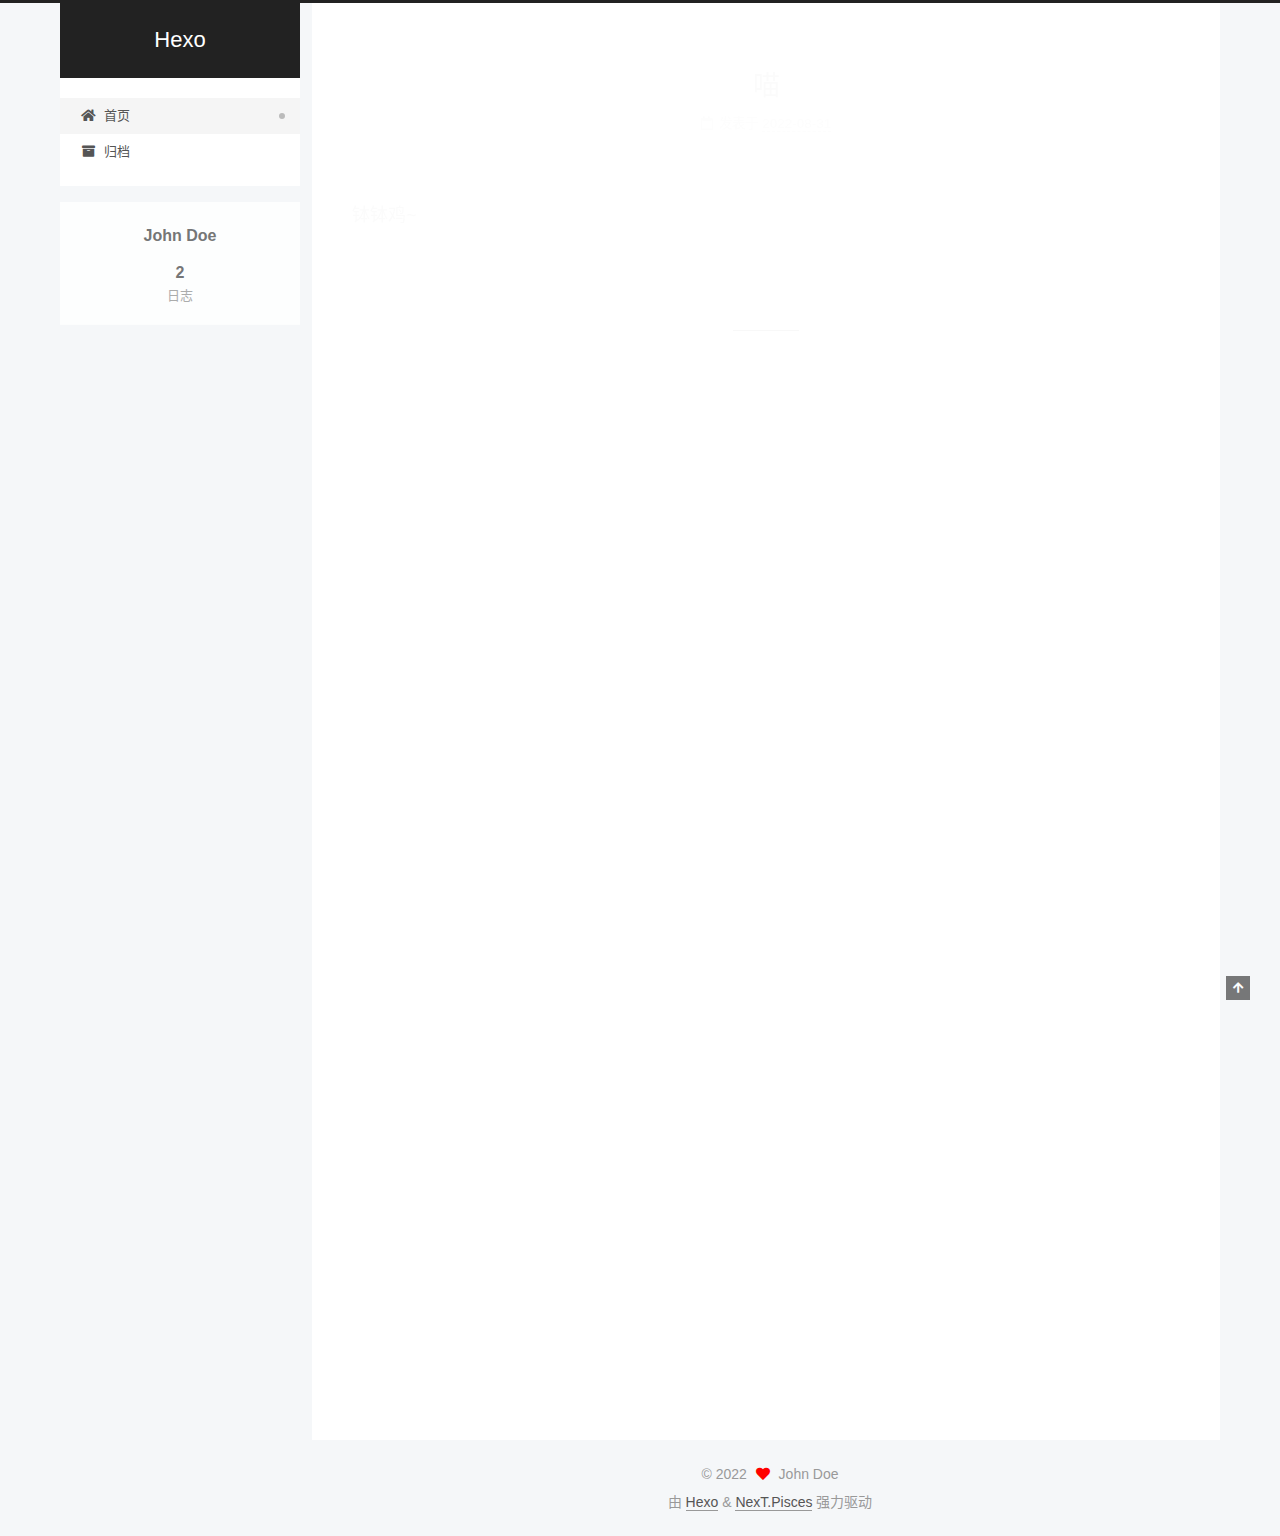
<file: index.html>
<!DOCTYPE html>
<html lang="zh-CN">
<head>
  <meta charset="UTF-8">
<meta name="viewport" content="width=device-width, initial-scale=1, maximum-scale=2">
<meta name="theme-color" content="#222">
<meta name="generator" content="Hexo 6.2.0">
  <link rel="apple-touch-icon" sizes="180x180" href="/images/apple-touch-icon-next.png">
  <link rel="icon" type="image/png" sizes="32x32" href="/images/favicon-32x32-next.png">
  <link rel="icon" type="image/png" sizes="16x16" href="/images/favicon-16x16-next.png">
  <link rel="mask-icon" href="/images/logo.svg" color="#222">

<link rel="stylesheet" href="/css/main.css">


<link rel="stylesheet" href="/lib/font-awesome/css/all.min.css">

<script id="hexo-configurations">
    var NexT = window.NexT || {};
    var CONFIG = {"hostname":"summerxuebi.github.io","root":"/","scheme":"Pisces","version":"7.8.0","exturl":false,"sidebar":{"position":"left","display":"post","padding":18,"offset":12,"onmobile":false},"copycode":{"enable":false,"show_result":false,"style":null},"back2top":{"enable":true,"sidebar":false,"scrollpercent":false},"bookmark":{"enable":false,"color":"#222","save":"auto"},"fancybox":false,"mediumzoom":false,"lazyload":false,"pangu":false,"comments":{"style":"tabs","active":null,"storage":true,"lazyload":false,"nav":null},"algolia":{"hits":{"per_page":10},"labels":{"input_placeholder":"Search for Posts","hits_empty":"We didn't find any results for the search: ${query}","hits_stats":"${hits} results found in ${time} ms"}},"localsearch":{"enable":false,"trigger":"auto","top_n_per_article":1,"unescape":false,"preload":false},"motion":{"enable":true,"async":false,"transition":{"post_block":"fadeIn","post_header":"slideDownIn","post_body":"slideDownIn","coll_header":"slideLeftIn","sidebar":"slideUpIn"}}};
  </script>

  <meta property="og:type" content="website">
<meta property="og:title" content="Hexo">
<meta property="og:url" content="https://summerxuebi.github.io/index.html">
<meta property="og:site_name" content="Hexo">
<meta property="og:locale" content="zh_CN">
<meta property="article:author" content="John Doe">
<meta name="twitter:card" content="summary">

<link rel="canonical" href="https://summerxuebi.github.io/">


<script id="page-configurations">
  // https://hexo.io/docs/variables.html
  CONFIG.page = {
    sidebar: "",
    isHome : true,
    isPost : false,
    lang   : 'zh-CN'
  };
</script>

  <title>Hexo</title>
  






  <noscript>
  <style>
  .use-motion .brand,
  .use-motion .menu-item,
  .sidebar-inner,
  .use-motion .post-block,
  .use-motion .pagination,
  .use-motion .comments,
  .use-motion .post-header,
  .use-motion .post-body,
  .use-motion .collection-header { opacity: initial; }

  .use-motion .site-title,
  .use-motion .site-subtitle {
    opacity: initial;
    top: initial;
  }

  .use-motion .logo-line-before i { left: initial; }
  .use-motion .logo-line-after i { right: initial; }
  </style>
</noscript>

</head>

<body itemscope itemtype="http://schema.org/WebPage">
  <div class="container use-motion">
    <div class="headband"></div>

    <header class="header" itemscope itemtype="http://schema.org/WPHeader">
      <div class="header-inner"><div class="site-brand-container">
  <div class="site-nav-toggle">
    <div class="toggle" aria-label="切换导航栏">
      <span class="toggle-line toggle-line-first"></span>
      <span class="toggle-line toggle-line-middle"></span>
      <span class="toggle-line toggle-line-last"></span>
    </div>
  </div>

  <div class="site-meta">

    <a href="/" class="brand" rel="start">
      <span class="logo-line-before"><i></i></span>
      <h1 class="site-title">Hexo</h1>
      <span class="logo-line-after"><i></i></span>
    </a>
  </div>

  <div class="site-nav-right">
    <div class="toggle popup-trigger">
    </div>
  </div>
</div>




<nav class="site-nav">
  <ul id="menu" class="main-menu menu">
        <li class="menu-item menu-item-home">

    <a href="/" rel="section"><i class="fa fa-home fa-fw"></i>首页</a>

  </li>
        <li class="menu-item menu-item-archives">

    <a href="/archives/" rel="section"><i class="fa fa-archive fa-fw"></i>归档</a>

  </li>
  </ul>
</nav>




</div>
    </header>

    
  <div class="back-to-top">
    <i class="fa fa-arrow-up"></i>
    <span>0%</span>
  </div>


    <main class="main">
      <div class="main-inner">
        <div class="content-wrap">
          

          <div class="content index posts-expand">
            
      
  
  
  <article itemscope itemtype="http://schema.org/Article" class="post-block" lang="zh-CN">
    <link itemprop="mainEntityOfPage" href="https://summerxuebi.github.io/2022/08/31/myFirstBlog/">

    <span hidden itemprop="author" itemscope itemtype="http://schema.org/Person">
      <meta itemprop="image" content="/images/avatar.gif">
      <meta itemprop="name" content="John Doe">
      <meta itemprop="description" content="">
    </span>

    <span hidden itemprop="publisher" itemscope itemtype="http://schema.org/Organization">
      <meta itemprop="name" content="Hexo">
    </span>
      <header class="post-header">
        <h2 class="post-title" itemprop="name headline">
          
            <a href="/2022/08/31/myFirstBlog/" class="post-title-link" itemprop="url">喵</a>
        </h2>

        <div class="post-meta">
            <span class="post-meta-item">
              <span class="post-meta-item-icon">
                <i class="far fa-calendar"></i>
              </span>
              <span class="post-meta-item-text">发表于</span>
              

              <time title="创建时间：2022-08-31 19:16:47 / 修改时间：19:17:46" itemprop="dateCreated datePublished" datetime="2022-08-31T19:16:47+08:00">2022-08-31</time>
            </span>

          

        </div>
      </header>

    
    
    
    <div class="post-body" itemprop="articleBody">

      
          <p>钵钵鸡~</p>

      
    </div>

    
    
    
      <footer class="post-footer">
        <div class="post-eof"></div>
      </footer>
  </article>
  
  
  

      
  
  
  <article itemscope itemtype="http://schema.org/Article" class="post-block" lang="zh-CN">
    <link itemprop="mainEntityOfPage" href="https://summerxuebi.github.io/2022/08/31/hello-world/">

    <span hidden itemprop="author" itemscope itemtype="http://schema.org/Person">
      <meta itemprop="image" content="/images/avatar.gif">
      <meta itemprop="name" content="John Doe">
      <meta itemprop="description" content="">
    </span>

    <span hidden itemprop="publisher" itemscope itemtype="http://schema.org/Organization">
      <meta itemprop="name" content="Hexo">
    </span>
      <header class="post-header">
        <h2 class="post-title" itemprop="name headline">
          
            <a href="/2022/08/31/hello-world/" class="post-title-link" itemprop="url">Hello World</a>
        </h2>

        <div class="post-meta">
            <span class="post-meta-item">
              <span class="post-meta-item-icon">
                <i class="far fa-calendar"></i>
              </span>
              <span class="post-meta-item-text">发表于</span>

              <time title="创建时间：2022-08-31 17:55:17" itemprop="dateCreated datePublished" datetime="2022-08-31T17:55:17+08:00">2022-08-31</time>
            </span>

          

        </div>
      </header>

    
    
    
    <div class="post-body" itemprop="articleBody">

      
          <p>Welcome to <a target="_blank" rel="noopener" href="https://hexo.io/">Hexo</a>! This is your very first post. Check <a target="_blank" rel="noopener" href="https://hexo.io/docs/">documentation</a> for more info. If you get any problems when using Hexo, you can find the answer in <a target="_blank" rel="noopener" href="https://hexo.io/docs/troubleshooting.html">troubleshooting</a> or you can ask me on <a target="_blank" rel="noopener" href="https://github.com/hexojs/hexo/issues">GitHub</a>.</p>
<h2 id="Quick-Start"><a href="#Quick-Start" class="headerlink" title="Quick Start"></a>Quick Start</h2><h3 id="Create-a-new-post"><a href="#Create-a-new-post" class="headerlink" title="Create a new post"></a>Create a new post</h3><figure class="highlight bash"><table><tr><td class="gutter"><pre><span class="line">1</span><br></pre></td><td class="code"><pre><span class="line">$ hexo new <span class="string">&quot;My New Post&quot;</span></span><br></pre></td></tr></table></figure>

<p>More info: <a target="_blank" rel="noopener" href="https://hexo.io/docs/writing.html">Writing</a></p>
<h3 id="Run-server"><a href="#Run-server" class="headerlink" title="Run server"></a>Run server</h3><figure class="highlight bash"><table><tr><td class="gutter"><pre><span class="line">1</span><br></pre></td><td class="code"><pre><span class="line">$ hexo server</span><br></pre></td></tr></table></figure>

<p>More info: <a target="_blank" rel="noopener" href="https://hexo.io/docs/server.html">Server</a></p>
<h3 id="Generate-static-files"><a href="#Generate-static-files" class="headerlink" title="Generate static files"></a>Generate static files</h3><figure class="highlight bash"><table><tr><td class="gutter"><pre><span class="line">1</span><br></pre></td><td class="code"><pre><span class="line">$ hexo generate</span><br></pre></td></tr></table></figure>

<p>More info: <a target="_blank" rel="noopener" href="https://hexo.io/docs/generating.html">Generating</a></p>
<h3 id="Deploy-to-remote-sites"><a href="#Deploy-to-remote-sites" class="headerlink" title="Deploy to remote sites"></a>Deploy to remote sites</h3><figure class="highlight bash"><table><tr><td class="gutter"><pre><span class="line">1</span><br></pre></td><td class="code"><pre><span class="line">$ hexo deploy</span><br></pre></td></tr></table></figure>

<p>More info: <a target="_blank" rel="noopener" href="https://hexo.io/docs/one-command-deployment.html">Deployment</a></p>

      
    </div>

    
    
    
      <footer class="post-footer">
        <div class="post-eof"></div>
      </footer>
  </article>
  
  
  


  



          </div>
          

<script>
  window.addEventListener('tabs:register', () => {
    let { activeClass } = CONFIG.comments;
    if (CONFIG.comments.storage) {
      activeClass = localStorage.getItem('comments_active') || activeClass;
    }
    if (activeClass) {
      let activeTab = document.querySelector(`a[href="#comment-${activeClass}"]`);
      if (activeTab) {
        activeTab.click();
      }
    }
  });
  if (CONFIG.comments.storage) {
    window.addEventListener('tabs:click', event => {
      if (!event.target.matches('.tabs-comment .tab-content .tab-pane')) return;
      let commentClass = event.target.classList[1];
      localStorage.setItem('comments_active', commentClass);
    });
  }
</script>

        </div>
          
  
  <div class="toggle sidebar-toggle">
    <span class="toggle-line toggle-line-first"></span>
    <span class="toggle-line toggle-line-middle"></span>
    <span class="toggle-line toggle-line-last"></span>
  </div>

  <aside class="sidebar">
    <div class="sidebar-inner">

      <ul class="sidebar-nav motion-element">
        <li class="sidebar-nav-toc">
          文章目录
        </li>
        <li class="sidebar-nav-overview">
          站点概览
        </li>
      </ul>

      <!--noindex-->
      <div class="post-toc-wrap sidebar-panel">
      </div>
      <!--/noindex-->

      <div class="site-overview-wrap sidebar-panel">
        <div class="site-author motion-element" itemprop="author" itemscope itemtype="http://schema.org/Person">
  <p class="site-author-name" itemprop="name">John Doe</p>
  <div class="site-description" itemprop="description"></div>
</div>
<div class="site-state-wrap motion-element">
  <nav class="site-state">
      <div class="site-state-item site-state-posts">
          <a href="/archives/">
        
          <span class="site-state-item-count">2</span>
          <span class="site-state-item-name">日志</span>
        </a>
      </div>
  </nav>
</div>



      </div>

    </div>
  </aside>
  <div id="sidebar-dimmer"></div>


      </div>
    </main>

    <footer class="footer">
      <div class="footer-inner">
        

        

<div class="copyright">
  
  &copy; 
  <span itemprop="copyrightYear">2022</span>
  <span class="with-love">
    <i class="fa fa-heart"></i>
  </span>
  <span class="author" itemprop="copyrightHolder">John Doe</span>
</div>
  <div class="powered-by">由 <a href="https://hexo.io/" class="theme-link" rel="noopener" target="_blank">Hexo</a> & <a href="https://pisces.theme-next.org/" class="theme-link" rel="noopener" target="_blank">NexT.Pisces</a> 强力驱动
  </div>

        








      </div>
    </footer>
  </div>

  
  <script src="/lib/anime.min.js"></script>
  <script src="/lib/velocity/velocity.min.js"></script>
  <script src="/lib/velocity/velocity.ui.min.js"></script>

<script src="/js/utils.js"></script>

<script src="/js/motion.js"></script>


<script src="/js/schemes/pisces.js"></script>


<script src="/js/next-boot.js"></script>




  















  

  

</body>
</html>
</file>
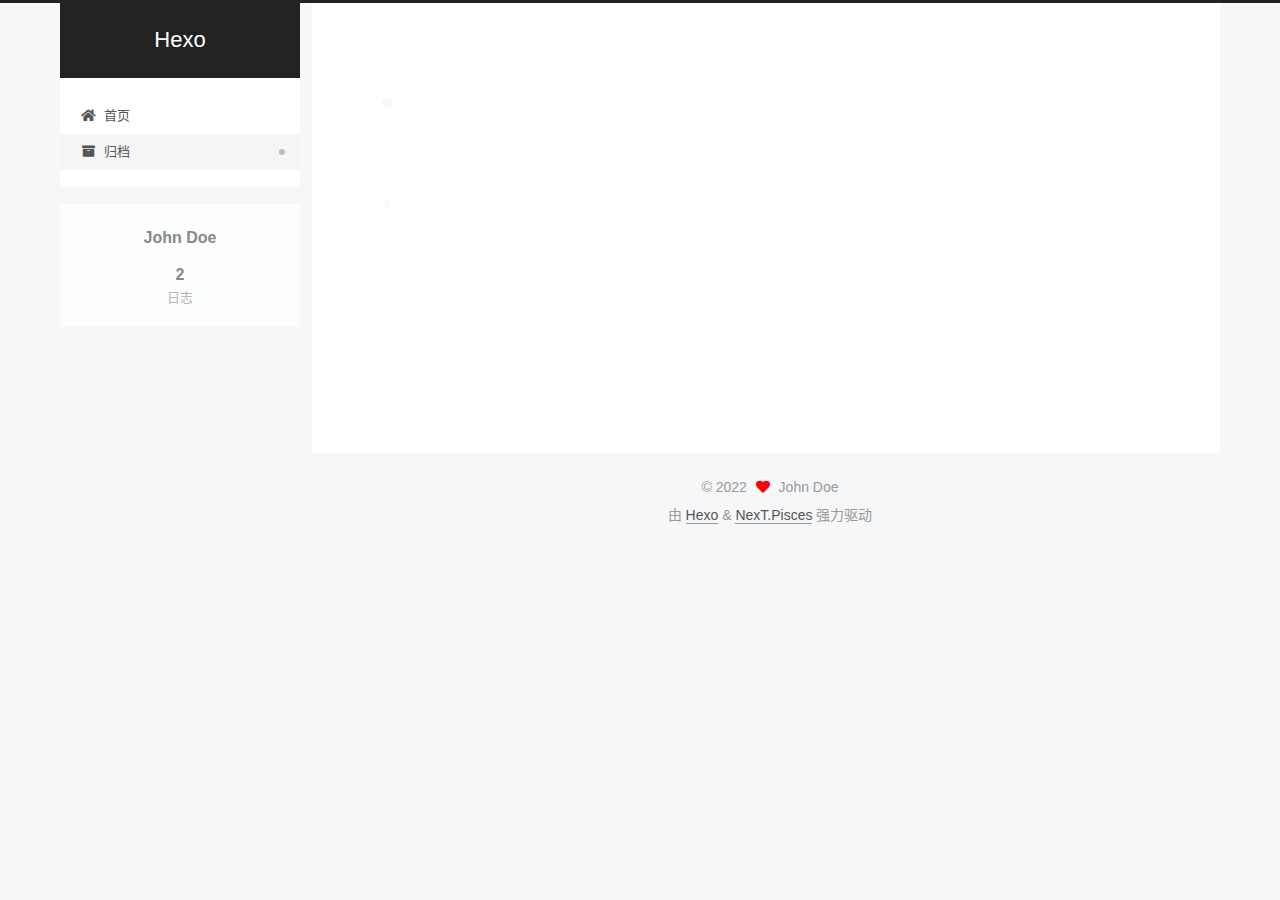
<file: archives/index.html>
<!DOCTYPE html>
<html lang="zh-CN">
<head>
  <meta charset="UTF-8">
<meta name="viewport" content="width=device-width, initial-scale=1, maximum-scale=2">
<meta name="theme-color" content="#222">
<meta name="generator" content="Hexo 6.2.0">
  <link rel="apple-touch-icon" sizes="180x180" href="/images/apple-touch-icon-next.png">
  <link rel="icon" type="image/png" sizes="32x32" href="/images/favicon-32x32-next.png">
  <link rel="icon" type="image/png" sizes="16x16" href="/images/favicon-16x16-next.png">
  <link rel="mask-icon" href="/images/logo.svg" color="#222">

<link rel="stylesheet" href="/css/main.css">


<link rel="stylesheet" href="/lib/font-awesome/css/all.min.css">

<script id="hexo-configurations">
    var NexT = window.NexT || {};
    var CONFIG = {"hostname":"summerxuebi.github.io","root":"/","scheme":"Pisces","version":"7.8.0","exturl":false,"sidebar":{"position":"left","display":"post","padding":18,"offset":12,"onmobile":false},"copycode":{"enable":false,"show_result":false,"style":null},"back2top":{"enable":true,"sidebar":false,"scrollpercent":false},"bookmark":{"enable":false,"color":"#222","save":"auto"},"fancybox":false,"mediumzoom":false,"lazyload":false,"pangu":false,"comments":{"style":"tabs","active":null,"storage":true,"lazyload":false,"nav":null},"algolia":{"hits":{"per_page":10},"labels":{"input_placeholder":"Search for Posts","hits_empty":"We didn't find any results for the search: ${query}","hits_stats":"${hits} results found in ${time} ms"}},"localsearch":{"enable":false,"trigger":"auto","top_n_per_article":1,"unescape":false,"preload":false},"motion":{"enable":true,"async":false,"transition":{"post_block":"fadeIn","post_header":"slideDownIn","post_body":"slideDownIn","coll_header":"slideLeftIn","sidebar":"slideUpIn"}}};
  </script>

  <meta property="og:type" content="website">
<meta property="og:title" content="Hexo">
<meta property="og:url" content="https://summerxuebi.github.io/archives/index.html">
<meta property="og:site_name" content="Hexo">
<meta property="og:locale" content="zh_CN">
<meta property="article:author" content="John Doe">
<meta name="twitter:card" content="summary">

<link rel="canonical" href="https://summerxuebi.github.io/archives/">


<script id="page-configurations">
  // https://hexo.io/docs/variables.html
  CONFIG.page = {
    sidebar: "",
    isHome : false,
    isPost : false,
    lang   : 'zh-CN'
  };
</script>

  <title>归档 | Hexo</title>
  






  <noscript>
  <style>
  .use-motion .brand,
  .use-motion .menu-item,
  .sidebar-inner,
  .use-motion .post-block,
  .use-motion .pagination,
  .use-motion .comments,
  .use-motion .post-header,
  .use-motion .post-body,
  .use-motion .collection-header { opacity: initial; }

  .use-motion .site-title,
  .use-motion .site-subtitle {
    opacity: initial;
    top: initial;
  }

  .use-motion .logo-line-before i { left: initial; }
  .use-motion .logo-line-after i { right: initial; }
  </style>
</noscript>

</head>

<body itemscope itemtype="http://schema.org/WebPage">
  <div class="container use-motion">
    <div class="headband"></div>

    <header class="header" itemscope itemtype="http://schema.org/WPHeader">
      <div class="header-inner"><div class="site-brand-container">
  <div class="site-nav-toggle">
    <div class="toggle" aria-label="切换导航栏">
      <span class="toggle-line toggle-line-first"></span>
      <span class="toggle-line toggle-line-middle"></span>
      <span class="toggle-line toggle-line-last"></span>
    </div>
  </div>

  <div class="site-meta">

    <a href="/" class="brand" rel="start">
      <span class="logo-line-before"><i></i></span>
      <h1 class="site-title">Hexo</h1>
      <span class="logo-line-after"><i></i></span>
    </a>
  </div>

  <div class="site-nav-right">
    <div class="toggle popup-trigger">
    </div>
  </div>
</div>




<nav class="site-nav">
  <ul id="menu" class="main-menu menu">
        <li class="menu-item menu-item-home">

    <a href="/" rel="section"><i class="fa fa-home fa-fw"></i>首页</a>

  </li>
        <li class="menu-item menu-item-archives">

    <a href="/archives/" rel="section"><i class="fa fa-archive fa-fw"></i>归档</a>

  </li>
  </ul>
</nav>




</div>
    </header>

    
  <div class="back-to-top">
    <i class="fa fa-arrow-up"></i>
    <span>0%</span>
  </div>


    <main class="main">
      <div class="main-inner">
        <div class="content-wrap">
          

          <div class="content archive">
            

  
  
  
  <div class="post-block">
    <div class="posts-collapse">
      <div class="collection-title">
        <span class="collection-header">嗯..! 目前共计 2 篇日志。 继续努力。</span>
      </div>

      
    <div class="collection-year">
      <span class="collection-header">2022</span>
    </div>

  <article itemscope itemtype="http://schema.org/Article">
    <header class="post-header">

      <div class="post-meta">
        <time itemprop="dateCreated"
              datetime="2022-08-31T19:16:47+08:00"
              content="2022-08-31">
          08-31
        </time>
      </div>

      <div class="post-title">
          <a class="post-title-link" href="/2022/08/31/myFirstBlog/" itemprop="url">
            <span itemprop="name">喵</span>
          </a>
      </div>

    </header>
  </article>

  <article itemscope itemtype="http://schema.org/Article">
    <header class="post-header">

      <div class="post-meta">
        <time itemprop="dateCreated"
              datetime="2022-08-31T17:55:17+08:00"
              content="2022-08-31">
          08-31
        </time>
      </div>

      <div class="post-title">
          <a class="post-title-link" href="/2022/08/31/hello-world/" itemprop="url">
            <span itemprop="name">Hello World</span>
          </a>
      </div>

    </header>
  </article>


    </div>
  </div>
  
  
  

  



          </div>
          

<script>
  window.addEventListener('tabs:register', () => {
    let { activeClass } = CONFIG.comments;
    if (CONFIG.comments.storage) {
      activeClass = localStorage.getItem('comments_active') || activeClass;
    }
    if (activeClass) {
      let activeTab = document.querySelector(`a[href="#comment-${activeClass}"]`);
      if (activeTab) {
        activeTab.click();
      }
    }
  });
  if (CONFIG.comments.storage) {
    window.addEventListener('tabs:click', event => {
      if (!event.target.matches('.tabs-comment .tab-content .tab-pane')) return;
      let commentClass = event.target.classList[1];
      localStorage.setItem('comments_active', commentClass);
    });
  }
</script>

        </div>
          
  
  <div class="toggle sidebar-toggle">
    <span class="toggle-line toggle-line-first"></span>
    <span class="toggle-line toggle-line-middle"></span>
    <span class="toggle-line toggle-line-last"></span>
  </div>

  <aside class="sidebar">
    <div class="sidebar-inner">

      <ul class="sidebar-nav motion-element">
        <li class="sidebar-nav-toc">
          文章目录
        </li>
        <li class="sidebar-nav-overview">
          站点概览
        </li>
      </ul>

      <!--noindex-->
      <div class="post-toc-wrap sidebar-panel">
      </div>
      <!--/noindex-->

      <div class="site-overview-wrap sidebar-panel">
        <div class="site-author motion-element" itemprop="author" itemscope itemtype="http://schema.org/Person">
  <p class="site-author-name" itemprop="name">John Doe</p>
  <div class="site-description" itemprop="description"></div>
</div>
<div class="site-state-wrap motion-element">
  <nav class="site-state">
      <div class="site-state-item site-state-posts">
          <a href="/archives/">
        
          <span class="site-state-item-count">2</span>
          <span class="site-state-item-name">日志</span>
        </a>
      </div>
  </nav>
</div>



      </div>

    </div>
  </aside>
  <div id="sidebar-dimmer"></div>


      </div>
    </main>

    <footer class="footer">
      <div class="footer-inner">
        

        

<div class="copyright">
  
  &copy; 
  <span itemprop="copyrightYear">2022</span>
  <span class="with-love">
    <i class="fa fa-heart"></i>
  </span>
  <span class="author" itemprop="copyrightHolder">John Doe</span>
</div>
  <div class="powered-by">由 <a href="https://hexo.io/" class="theme-link" rel="noopener" target="_blank">Hexo</a> & <a href="https://pisces.theme-next.org/" class="theme-link" rel="noopener" target="_blank">NexT.Pisces</a> 强力驱动
  </div>

        








      </div>
    </footer>
  </div>

  
  <script src="/lib/anime.min.js"></script>
  <script src="/lib/velocity/velocity.min.js"></script>
  <script src="/lib/velocity/velocity.ui.min.js"></script>

<script src="/js/utils.js"></script>

<script src="/js/motion.js"></script>


<script src="/js/schemes/pisces.js"></script>


<script src="/js/next-boot.js"></script>




  















  

  

</body>
</html>
</file>
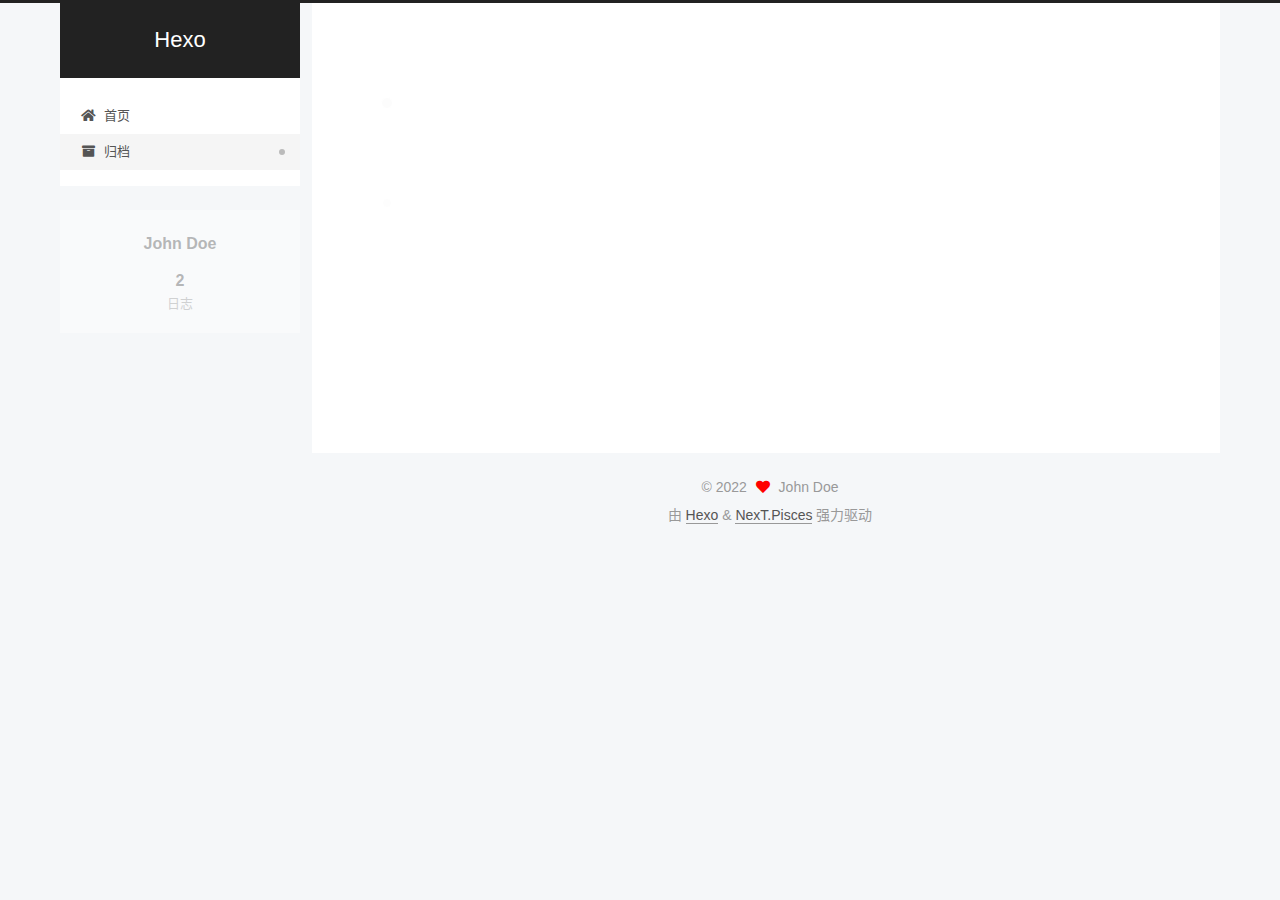
<file: archives/2022/index.html>
<!DOCTYPE html>
<html lang="zh-CN">
<head>
  <meta charset="UTF-8">
<meta name="viewport" content="width=device-width, initial-scale=1, maximum-scale=2">
<meta name="theme-color" content="#222">
<meta name="generator" content="Hexo 6.2.0">
  <link rel="apple-touch-icon" sizes="180x180" href="/images/apple-touch-icon-next.png">
  <link rel="icon" type="image/png" sizes="32x32" href="/images/favicon-32x32-next.png">
  <link rel="icon" type="image/png" sizes="16x16" href="/images/favicon-16x16-next.png">
  <link rel="mask-icon" href="/images/logo.svg" color="#222">

<link rel="stylesheet" href="/css/main.css">


<link rel="stylesheet" href="/lib/font-awesome/css/all.min.css">

<script id="hexo-configurations">
    var NexT = window.NexT || {};
    var CONFIG = {"hostname":"summerxuebi.github.io","root":"/","scheme":"Pisces","version":"7.8.0","exturl":false,"sidebar":{"position":"left","display":"post","padding":18,"offset":12,"onmobile":false},"copycode":{"enable":false,"show_result":false,"style":null},"back2top":{"enable":true,"sidebar":false,"scrollpercent":false},"bookmark":{"enable":false,"color":"#222","save":"auto"},"fancybox":false,"mediumzoom":false,"lazyload":false,"pangu":false,"comments":{"style":"tabs","active":null,"storage":true,"lazyload":false,"nav":null},"algolia":{"hits":{"per_page":10},"labels":{"input_placeholder":"Search for Posts","hits_empty":"We didn't find any results for the search: ${query}","hits_stats":"${hits} results found in ${time} ms"}},"localsearch":{"enable":false,"trigger":"auto","top_n_per_article":1,"unescape":false,"preload":false},"motion":{"enable":true,"async":false,"transition":{"post_block":"fadeIn","post_header":"slideDownIn","post_body":"slideDownIn","coll_header":"slideLeftIn","sidebar":"slideUpIn"}}};
  </script>

  <meta property="og:type" content="website">
<meta property="og:title" content="Hexo">
<meta property="og:url" content="https://summerxuebi.github.io/archives/2022/index.html">
<meta property="og:site_name" content="Hexo">
<meta property="og:locale" content="zh_CN">
<meta property="article:author" content="John Doe">
<meta name="twitter:card" content="summary">

<link rel="canonical" href="https://summerxuebi.github.io/archives/2022/">


<script id="page-configurations">
  // https://hexo.io/docs/variables.html
  CONFIG.page = {
    sidebar: "",
    isHome : false,
    isPost : false,
    lang   : 'zh-CN'
  };
</script>

  <title>归档 | Hexo</title>
  






  <noscript>
  <style>
  .use-motion .brand,
  .use-motion .menu-item,
  .sidebar-inner,
  .use-motion .post-block,
  .use-motion .pagination,
  .use-motion .comments,
  .use-motion .post-header,
  .use-motion .post-body,
  .use-motion .collection-header { opacity: initial; }

  .use-motion .site-title,
  .use-motion .site-subtitle {
    opacity: initial;
    top: initial;
  }

  .use-motion .logo-line-before i { left: initial; }
  .use-motion .logo-line-after i { right: initial; }
  </style>
</noscript>

</head>

<body itemscope itemtype="http://schema.org/WebPage">
  <div class="container use-motion">
    <div class="headband"></div>

    <header class="header" itemscope itemtype="http://schema.org/WPHeader">
      <div class="header-inner"><div class="site-brand-container">
  <div class="site-nav-toggle">
    <div class="toggle" aria-label="切换导航栏">
      <span class="toggle-line toggle-line-first"></span>
      <span class="toggle-line toggle-line-middle"></span>
      <span class="toggle-line toggle-line-last"></span>
    </div>
  </div>

  <div class="site-meta">

    <a href="/" class="brand" rel="start">
      <span class="logo-line-before"><i></i></span>
      <h1 class="site-title">Hexo</h1>
      <span class="logo-line-after"><i></i></span>
    </a>
  </div>

  <div class="site-nav-right">
    <div class="toggle popup-trigger">
    </div>
  </div>
</div>




<nav class="site-nav">
  <ul id="menu" class="main-menu menu">
        <li class="menu-item menu-item-home">

    <a href="/" rel="section"><i class="fa fa-home fa-fw"></i>首页</a>

  </li>
        <li class="menu-item menu-item-archives">

    <a href="/archives/" rel="section"><i class="fa fa-archive fa-fw"></i>归档</a>

  </li>
  </ul>
</nav>




</div>
    </header>

    
  <div class="back-to-top">
    <i class="fa fa-arrow-up"></i>
    <span>0%</span>
  </div>


    <main class="main">
      <div class="main-inner">
        <div class="content-wrap">
          

          <div class="content archive">
            

  
  
  
  <div class="post-block">
    <div class="posts-collapse">
      <div class="collection-title">
        <span class="collection-header">嗯..! 目前共计 2 篇日志。 继续努力。</span>
      </div>

      
    <div class="collection-year">
      <span class="collection-header">2022</span>
    </div>

  <article itemscope itemtype="http://schema.org/Article">
    <header class="post-header">

      <div class="post-meta">
        <time itemprop="dateCreated"
              datetime="2022-08-31T19:16:47+08:00"
              content="2022-08-31">
          08-31
        </time>
      </div>

      <div class="post-title">
          <a class="post-title-link" href="/2022/08/31/myFirstBlog/" itemprop="url">
            <span itemprop="name">喵</span>
          </a>
      </div>

    </header>
  </article>

  <article itemscope itemtype="http://schema.org/Article">
    <header class="post-header">

      <div class="post-meta">
        <time itemprop="dateCreated"
              datetime="2022-08-31T17:55:17+08:00"
              content="2022-08-31">
          08-31
        </time>
      </div>

      <div class="post-title">
          <a class="post-title-link" href="/2022/08/31/hello-world/" itemprop="url">
            <span itemprop="name">Hello World</span>
          </a>
      </div>

    </header>
  </article>


    </div>
  </div>
  
  
  

  



          </div>
          

<script>
  window.addEventListener('tabs:register', () => {
    let { activeClass } = CONFIG.comments;
    if (CONFIG.comments.storage) {
      activeClass = localStorage.getItem('comments_active') || activeClass;
    }
    if (activeClass) {
      let activeTab = document.querySelector(`a[href="#comment-${activeClass}"]`);
      if (activeTab) {
        activeTab.click();
      }
    }
  });
  if (CONFIG.comments.storage) {
    window.addEventListener('tabs:click', event => {
      if (!event.target.matches('.tabs-comment .tab-content .tab-pane')) return;
      let commentClass = event.target.classList[1];
      localStorage.setItem('comments_active', commentClass);
    });
  }
</script>

        </div>
          
  
  <div class="toggle sidebar-toggle">
    <span class="toggle-line toggle-line-first"></span>
    <span class="toggle-line toggle-line-middle"></span>
    <span class="toggle-line toggle-line-last"></span>
  </div>

  <aside class="sidebar">
    <div class="sidebar-inner">

      <ul class="sidebar-nav motion-element">
        <li class="sidebar-nav-toc">
          文章目录
        </li>
        <li class="sidebar-nav-overview">
          站点概览
        </li>
      </ul>

      <!--noindex-->
      <div class="post-toc-wrap sidebar-panel">
      </div>
      <!--/noindex-->

      <div class="site-overview-wrap sidebar-panel">
        <div class="site-author motion-element" itemprop="author" itemscope itemtype="http://schema.org/Person">
  <p class="site-author-name" itemprop="name">John Doe</p>
  <div class="site-description" itemprop="description"></div>
</div>
<div class="site-state-wrap motion-element">
  <nav class="site-state">
      <div class="site-state-item site-state-posts">
          <a href="/archives/">
        
          <span class="site-state-item-count">2</span>
          <span class="site-state-item-name">日志</span>
        </a>
      </div>
  </nav>
</div>



      </div>

    </div>
  </aside>
  <div id="sidebar-dimmer"></div>


      </div>
    </main>

    <footer class="footer">
      <div class="footer-inner">
        

        

<div class="copyright">
  
  &copy; 
  <span itemprop="copyrightYear">2022</span>
  <span class="with-love">
    <i class="fa fa-heart"></i>
  </span>
  <span class="author" itemprop="copyrightHolder">John Doe</span>
</div>
  <div class="powered-by">由 <a href="https://hexo.io/" class="theme-link" rel="noopener" target="_blank">Hexo</a> & <a href="https://pisces.theme-next.org/" class="theme-link" rel="noopener" target="_blank">NexT.Pisces</a> 强力驱动
  </div>

        








      </div>
    </footer>
  </div>

  
  <script src="/lib/anime.min.js"></script>
  <script src="/lib/velocity/velocity.min.js"></script>
  <script src="/lib/velocity/velocity.ui.min.js"></script>

<script src="/js/utils.js"></script>

<script src="/js/motion.js"></script>


<script src="/js/schemes/pisces.js"></script>


<script src="/js/next-boot.js"></script>




  















  

  

</body>
</html>
</file>
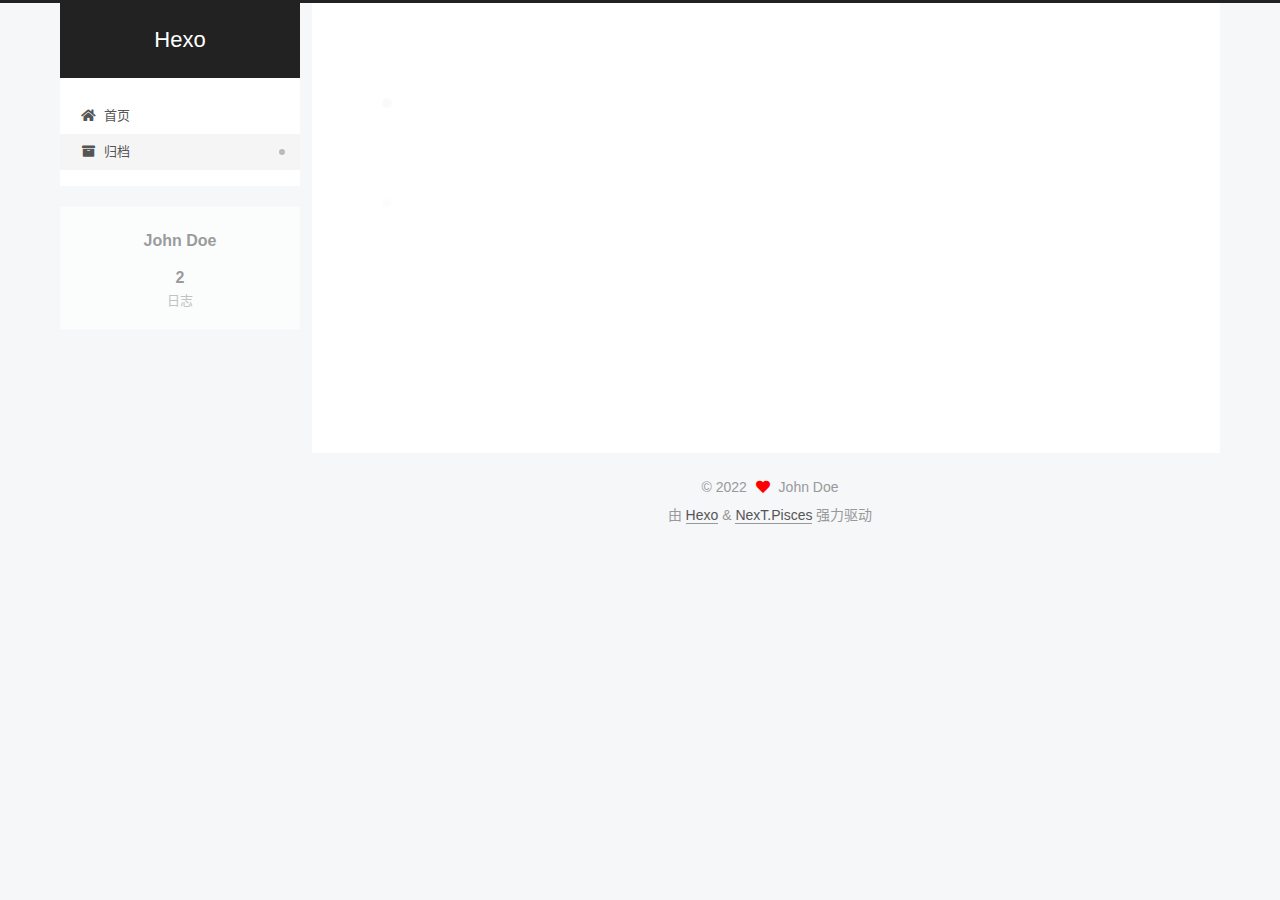
<file: archives/2022/08/index.html>
<!DOCTYPE html>
<html lang="zh-CN">
<head>
  <meta charset="UTF-8">
<meta name="viewport" content="width=device-width, initial-scale=1, maximum-scale=2">
<meta name="theme-color" content="#222">
<meta name="generator" content="Hexo 6.2.0">
  <link rel="apple-touch-icon" sizes="180x180" href="/images/apple-touch-icon-next.png">
  <link rel="icon" type="image/png" sizes="32x32" href="/images/favicon-32x32-next.png">
  <link rel="icon" type="image/png" sizes="16x16" href="/images/favicon-16x16-next.png">
  <link rel="mask-icon" href="/images/logo.svg" color="#222">

<link rel="stylesheet" href="/css/main.css">


<link rel="stylesheet" href="/lib/font-awesome/css/all.min.css">

<script id="hexo-configurations">
    var NexT = window.NexT || {};
    var CONFIG = {"hostname":"summerxuebi.github.io","root":"/","scheme":"Pisces","version":"7.8.0","exturl":false,"sidebar":{"position":"left","display":"post","padding":18,"offset":12,"onmobile":false},"copycode":{"enable":false,"show_result":false,"style":null},"back2top":{"enable":true,"sidebar":false,"scrollpercent":false},"bookmark":{"enable":false,"color":"#222","save":"auto"},"fancybox":false,"mediumzoom":false,"lazyload":false,"pangu":false,"comments":{"style":"tabs","active":null,"storage":true,"lazyload":false,"nav":null},"algolia":{"hits":{"per_page":10},"labels":{"input_placeholder":"Search for Posts","hits_empty":"We didn't find any results for the search: ${query}","hits_stats":"${hits} results found in ${time} ms"}},"localsearch":{"enable":false,"trigger":"auto","top_n_per_article":1,"unescape":false,"preload":false},"motion":{"enable":true,"async":false,"transition":{"post_block":"fadeIn","post_header":"slideDownIn","post_body":"slideDownIn","coll_header":"slideLeftIn","sidebar":"slideUpIn"}}};
  </script>

  <meta property="og:type" content="website">
<meta property="og:title" content="Hexo">
<meta property="og:url" content="https://summerxuebi.github.io/archives/2022/08/index.html">
<meta property="og:site_name" content="Hexo">
<meta property="og:locale" content="zh_CN">
<meta property="article:author" content="John Doe">
<meta name="twitter:card" content="summary">

<link rel="canonical" href="https://summerxuebi.github.io/archives/2022/08/">


<script id="page-configurations">
  // https://hexo.io/docs/variables.html
  CONFIG.page = {
    sidebar: "",
    isHome : false,
    isPost : false,
    lang   : 'zh-CN'
  };
</script>

  <title>归档 | Hexo</title>
  






  <noscript>
  <style>
  .use-motion .brand,
  .use-motion .menu-item,
  .sidebar-inner,
  .use-motion .post-block,
  .use-motion .pagination,
  .use-motion .comments,
  .use-motion .post-header,
  .use-motion .post-body,
  .use-motion .collection-header { opacity: initial; }

  .use-motion .site-title,
  .use-motion .site-subtitle {
    opacity: initial;
    top: initial;
  }

  .use-motion .logo-line-before i { left: initial; }
  .use-motion .logo-line-after i { right: initial; }
  </style>
</noscript>

</head>

<body itemscope itemtype="http://schema.org/WebPage">
  <div class="container use-motion">
    <div class="headband"></div>

    <header class="header" itemscope itemtype="http://schema.org/WPHeader">
      <div class="header-inner"><div class="site-brand-container">
  <div class="site-nav-toggle">
    <div class="toggle" aria-label="切换导航栏">
      <span class="toggle-line toggle-line-first"></span>
      <span class="toggle-line toggle-line-middle"></span>
      <span class="toggle-line toggle-line-last"></span>
    </div>
  </div>

  <div class="site-meta">

    <a href="/" class="brand" rel="start">
      <span class="logo-line-before"><i></i></span>
      <h1 class="site-title">Hexo</h1>
      <span class="logo-line-after"><i></i></span>
    </a>
  </div>

  <div class="site-nav-right">
    <div class="toggle popup-trigger">
    </div>
  </div>
</div>




<nav class="site-nav">
  <ul id="menu" class="main-menu menu">
        <li class="menu-item menu-item-home">

    <a href="/" rel="section"><i class="fa fa-home fa-fw"></i>首页</a>

  </li>
        <li class="menu-item menu-item-archives">

    <a href="/archives/" rel="section"><i class="fa fa-archive fa-fw"></i>归档</a>

  </li>
  </ul>
</nav>




</div>
    </header>

    
  <div class="back-to-top">
    <i class="fa fa-arrow-up"></i>
    <span>0%</span>
  </div>


    <main class="main">
      <div class="main-inner">
        <div class="content-wrap">
          

          <div class="content archive">
            

  
  
  
  <div class="post-block">
    <div class="posts-collapse">
      <div class="collection-title">
        <span class="collection-header">嗯..! 目前共计 2 篇日志。 继续努力。</span>
      </div>

      
    <div class="collection-year">
      <span class="collection-header">2022</span>
    </div>

  <article itemscope itemtype="http://schema.org/Article">
    <header class="post-header">

      <div class="post-meta">
        <time itemprop="dateCreated"
              datetime="2022-08-31T19:16:47+08:00"
              content="2022-08-31">
          08-31
        </time>
      </div>

      <div class="post-title">
          <a class="post-title-link" href="/2022/08/31/myFirstBlog/" itemprop="url">
            <span itemprop="name">喵</span>
          </a>
      </div>

    </header>
  </article>

  <article itemscope itemtype="http://schema.org/Article">
    <header class="post-header">

      <div class="post-meta">
        <time itemprop="dateCreated"
              datetime="2022-08-31T17:55:17+08:00"
              content="2022-08-31">
          08-31
        </time>
      </div>

      <div class="post-title">
          <a class="post-title-link" href="/2022/08/31/hello-world/" itemprop="url">
            <span itemprop="name">Hello World</span>
          </a>
      </div>

    </header>
  </article>


    </div>
  </div>
  
  
  

  



          </div>
          

<script>
  window.addEventListener('tabs:register', () => {
    let { activeClass } = CONFIG.comments;
    if (CONFIG.comments.storage) {
      activeClass = localStorage.getItem('comments_active') || activeClass;
    }
    if (activeClass) {
      let activeTab = document.querySelector(`a[href="#comment-${activeClass}"]`);
      if (activeTab) {
        activeTab.click();
      }
    }
  });
  if (CONFIG.comments.storage) {
    window.addEventListener('tabs:click', event => {
      if (!event.target.matches('.tabs-comment .tab-content .tab-pane')) return;
      let commentClass = event.target.classList[1];
      localStorage.setItem('comments_active', commentClass);
    });
  }
</script>

        </div>
          
  
  <div class="toggle sidebar-toggle">
    <span class="toggle-line toggle-line-first"></span>
    <span class="toggle-line toggle-line-middle"></span>
    <span class="toggle-line toggle-line-last"></span>
  </div>

  <aside class="sidebar">
    <div class="sidebar-inner">

      <ul class="sidebar-nav motion-element">
        <li class="sidebar-nav-toc">
          文章目录
        </li>
        <li class="sidebar-nav-overview">
          站点概览
        </li>
      </ul>

      <!--noindex-->
      <div class="post-toc-wrap sidebar-panel">
      </div>
      <!--/noindex-->

      <div class="site-overview-wrap sidebar-panel">
        <div class="site-author motion-element" itemprop="author" itemscope itemtype="http://schema.org/Person">
  <p class="site-author-name" itemprop="name">John Doe</p>
  <div class="site-description" itemprop="description"></div>
</div>
<div class="site-state-wrap motion-element">
  <nav class="site-state">
      <div class="site-state-item site-state-posts">
          <a href="/archives/">
        
          <span class="site-state-item-count">2</span>
          <span class="site-state-item-name">日志</span>
        </a>
      </div>
  </nav>
</div>



      </div>

    </div>
  </aside>
  <div id="sidebar-dimmer"></div>


      </div>
    </main>

    <footer class="footer">
      <div class="footer-inner">
        

        

<div class="copyright">
  
  &copy; 
  <span itemprop="copyrightYear">2022</span>
  <span class="with-love">
    <i class="fa fa-heart"></i>
  </span>
  <span class="author" itemprop="copyrightHolder">John Doe</span>
</div>
  <div class="powered-by">由 <a href="https://hexo.io/" class="theme-link" rel="noopener" target="_blank">Hexo</a> & <a href="https://pisces.theme-next.org/" class="theme-link" rel="noopener" target="_blank">NexT.Pisces</a> 强力驱动
  </div>

        








      </div>
    </footer>
  </div>

  
  <script src="/lib/anime.min.js"></script>
  <script src="/lib/velocity/velocity.min.js"></script>
  <script src="/lib/velocity/velocity.ui.min.js"></script>

<script src="/js/utils.js"></script>

<script src="/js/motion.js"></script>


<script src="/js/schemes/pisces.js"></script>


<script src="/js/next-boot.js"></script>




  















  

  

</body>
</html>
</file>
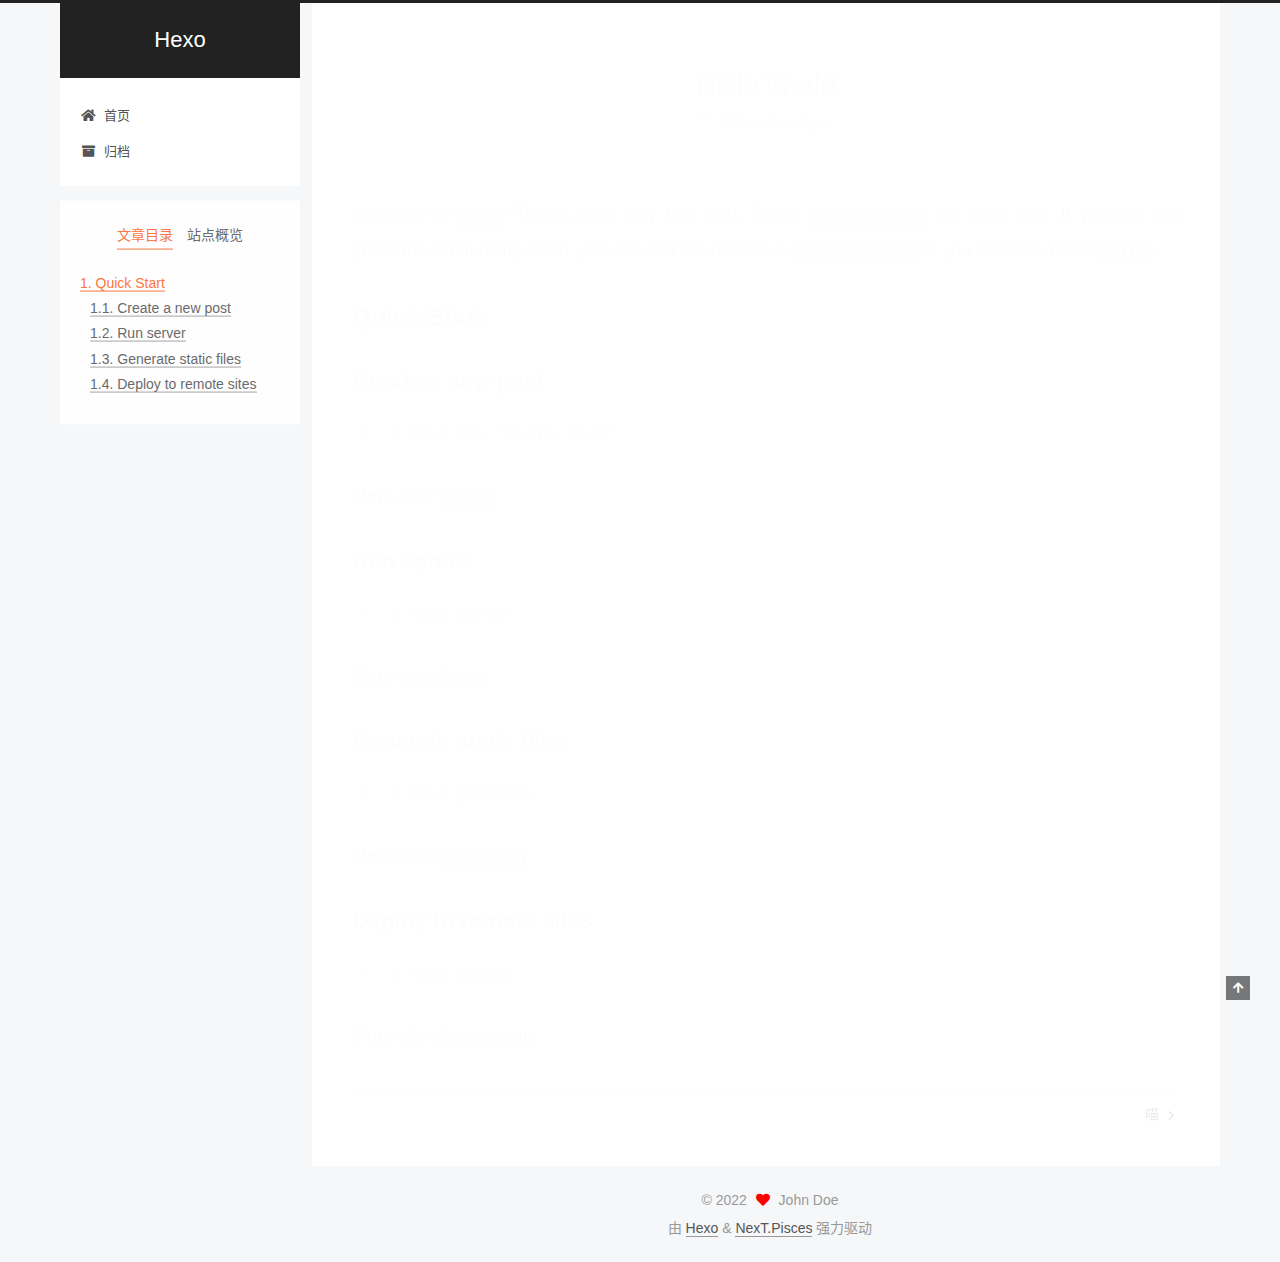
<file: 2022/08/31/hello-world/index.html>
<!DOCTYPE html>
<html lang="zh-CN">
<head>
  <meta charset="UTF-8">
<meta name="viewport" content="width=device-width, initial-scale=1, maximum-scale=2">
<meta name="theme-color" content="#222">
<meta name="generator" content="Hexo 6.2.0">
  <link rel="apple-touch-icon" sizes="180x180" href="/images/apple-touch-icon-next.png">
  <link rel="icon" type="image/png" sizes="32x32" href="/images/favicon-32x32-next.png">
  <link rel="icon" type="image/png" sizes="16x16" href="/images/favicon-16x16-next.png">
  <link rel="mask-icon" href="/images/logo.svg" color="#222">

<link rel="stylesheet" href="/css/main.css">


<link rel="stylesheet" href="/lib/font-awesome/css/all.min.css">

<script id="hexo-configurations">
    var NexT = window.NexT || {};
    var CONFIG = {"hostname":"summerxuebi.github.io","root":"/","scheme":"Pisces","version":"7.8.0","exturl":false,"sidebar":{"position":"left","display":"post","padding":18,"offset":12,"onmobile":false},"copycode":{"enable":false,"show_result":false,"style":null},"back2top":{"enable":true,"sidebar":false,"scrollpercent":false},"bookmark":{"enable":false,"color":"#222","save":"auto"},"fancybox":false,"mediumzoom":false,"lazyload":false,"pangu":false,"comments":{"style":"tabs","active":null,"storage":true,"lazyload":false,"nav":null},"algolia":{"hits":{"per_page":10},"labels":{"input_placeholder":"Search for Posts","hits_empty":"We didn't find any results for the search: ${query}","hits_stats":"${hits} results found in ${time} ms"}},"localsearch":{"enable":false,"trigger":"auto","top_n_per_article":1,"unescape":false,"preload":false},"motion":{"enable":true,"async":false,"transition":{"post_block":"fadeIn","post_header":"slideDownIn","post_body":"slideDownIn","coll_header":"slideLeftIn","sidebar":"slideUpIn"}}};
  </script>

  <meta name="description" content="Welcome to Hexo! This is your very first post. Check documentation for more info. If you get any problems when using Hexo, you can find the answer in troubleshooting or you can ask me on GitHub. Quick">
<meta property="og:type" content="article">
<meta property="og:title" content="Hello World">
<meta property="og:url" content="https://summerxuebi.github.io/2022/08/31/hello-world/index.html">
<meta property="og:site_name" content="Hexo">
<meta property="og:description" content="Welcome to Hexo! This is your very first post. Check documentation for more info. If you get any problems when using Hexo, you can find the answer in troubleshooting or you can ask me on GitHub. Quick">
<meta property="og:locale" content="zh_CN">
<meta property="article:published_time" content="2022-08-31T09:55:17.203Z">
<meta property="article:modified_time" content="2022-08-31T09:55:17.203Z">
<meta property="article:author" content="John Doe">
<meta name="twitter:card" content="summary">

<link rel="canonical" href="https://summerxuebi.github.io/2022/08/31/hello-world/">


<script id="page-configurations">
  // https://hexo.io/docs/variables.html
  CONFIG.page = {
    sidebar: "",
    isHome : false,
    isPost : true,
    lang   : 'zh-CN'
  };
</script>

  <title>Hello World | Hexo</title>
  






  <noscript>
  <style>
  .use-motion .brand,
  .use-motion .menu-item,
  .sidebar-inner,
  .use-motion .post-block,
  .use-motion .pagination,
  .use-motion .comments,
  .use-motion .post-header,
  .use-motion .post-body,
  .use-motion .collection-header { opacity: initial; }

  .use-motion .site-title,
  .use-motion .site-subtitle {
    opacity: initial;
    top: initial;
  }

  .use-motion .logo-line-before i { left: initial; }
  .use-motion .logo-line-after i { right: initial; }
  </style>
</noscript>

</head>

<body itemscope itemtype="http://schema.org/WebPage">
  <div class="container use-motion">
    <div class="headband"></div>

    <header class="header" itemscope itemtype="http://schema.org/WPHeader">
      <div class="header-inner"><div class="site-brand-container">
  <div class="site-nav-toggle">
    <div class="toggle" aria-label="切换导航栏">
      <span class="toggle-line toggle-line-first"></span>
      <span class="toggle-line toggle-line-middle"></span>
      <span class="toggle-line toggle-line-last"></span>
    </div>
  </div>

  <div class="site-meta">

    <a href="/" class="brand" rel="start">
      <span class="logo-line-before"><i></i></span>
      <h1 class="site-title">Hexo</h1>
      <span class="logo-line-after"><i></i></span>
    </a>
  </div>

  <div class="site-nav-right">
    <div class="toggle popup-trigger">
    </div>
  </div>
</div>




<nav class="site-nav">
  <ul id="menu" class="main-menu menu">
        <li class="menu-item menu-item-home">

    <a href="/" rel="section"><i class="fa fa-home fa-fw"></i>首页</a>

  </li>
        <li class="menu-item menu-item-archives">

    <a href="/archives/" rel="section"><i class="fa fa-archive fa-fw"></i>归档</a>

  </li>
  </ul>
</nav>




</div>
    </header>

    
  <div class="back-to-top">
    <i class="fa fa-arrow-up"></i>
    <span>0%</span>
  </div>


    <main class="main">
      <div class="main-inner">
        <div class="content-wrap">
          

          <div class="content post posts-expand">
            

    
  
  
  <article itemscope itemtype="http://schema.org/Article" class="post-block" lang="zh-CN">
    <link itemprop="mainEntityOfPage" href="https://summerxuebi.github.io/2022/08/31/hello-world/">

    <span hidden itemprop="author" itemscope itemtype="http://schema.org/Person">
      <meta itemprop="image" content="/images/avatar.gif">
      <meta itemprop="name" content="John Doe">
      <meta itemprop="description" content="">
    </span>

    <span hidden itemprop="publisher" itemscope itemtype="http://schema.org/Organization">
      <meta itemprop="name" content="Hexo">
    </span>
      <header class="post-header">
        <h1 class="post-title" itemprop="name headline">
          Hello World
        </h1>

        <div class="post-meta">
            <span class="post-meta-item">
              <span class="post-meta-item-icon">
                <i class="far fa-calendar"></i>
              </span>
              <span class="post-meta-item-text">发表于</span>

              <time title="创建时间：2022-08-31 17:55:17" itemprop="dateCreated datePublished" datetime="2022-08-31T17:55:17+08:00">2022-08-31</time>
            </span>

          

        </div>
      </header>

    
    
    
    <div class="post-body" itemprop="articleBody">

      
        <p>Welcome to <a target="_blank" rel="noopener" href="https://hexo.io/">Hexo</a>! This is your very first post. Check <a target="_blank" rel="noopener" href="https://hexo.io/docs/">documentation</a> for more info. If you get any problems when using Hexo, you can find the answer in <a target="_blank" rel="noopener" href="https://hexo.io/docs/troubleshooting.html">troubleshooting</a> or you can ask me on <a target="_blank" rel="noopener" href="https://github.com/hexojs/hexo/issues">GitHub</a>.</p>
<h2 id="Quick-Start"><a href="#Quick-Start" class="headerlink" title="Quick Start"></a>Quick Start</h2><h3 id="Create-a-new-post"><a href="#Create-a-new-post" class="headerlink" title="Create a new post"></a>Create a new post</h3><figure class="highlight bash"><table><tr><td class="gutter"><pre><span class="line">1</span><br></pre></td><td class="code"><pre><span class="line">$ hexo new <span class="string">&quot;My New Post&quot;</span></span><br></pre></td></tr></table></figure>

<p>More info: <a target="_blank" rel="noopener" href="https://hexo.io/docs/writing.html">Writing</a></p>
<h3 id="Run-server"><a href="#Run-server" class="headerlink" title="Run server"></a>Run server</h3><figure class="highlight bash"><table><tr><td class="gutter"><pre><span class="line">1</span><br></pre></td><td class="code"><pre><span class="line">$ hexo server</span><br></pre></td></tr></table></figure>

<p>More info: <a target="_blank" rel="noopener" href="https://hexo.io/docs/server.html">Server</a></p>
<h3 id="Generate-static-files"><a href="#Generate-static-files" class="headerlink" title="Generate static files"></a>Generate static files</h3><figure class="highlight bash"><table><tr><td class="gutter"><pre><span class="line">1</span><br></pre></td><td class="code"><pre><span class="line">$ hexo generate</span><br></pre></td></tr></table></figure>

<p>More info: <a target="_blank" rel="noopener" href="https://hexo.io/docs/generating.html">Generating</a></p>
<h3 id="Deploy-to-remote-sites"><a href="#Deploy-to-remote-sites" class="headerlink" title="Deploy to remote sites"></a>Deploy to remote sites</h3><figure class="highlight bash"><table><tr><td class="gutter"><pre><span class="line">1</span><br></pre></td><td class="code"><pre><span class="line">$ hexo deploy</span><br></pre></td></tr></table></figure>

<p>More info: <a target="_blank" rel="noopener" href="https://hexo.io/docs/one-command-deployment.html">Deployment</a></p>

    </div>

    
    
    

      <footer class="post-footer">

        


        
    <div class="post-nav">
      <div class="post-nav-item"></div>
      <div class="post-nav-item">
    <a href="/2022/08/31/myFirstBlog/" rel="next" title="喵">
      喵 <i class="fa fa-chevron-right"></i>
    </a></div>
    </div>
      </footer>
    
  </article>
  
  
  



          </div>
          

<script>
  window.addEventListener('tabs:register', () => {
    let { activeClass } = CONFIG.comments;
    if (CONFIG.comments.storage) {
      activeClass = localStorage.getItem('comments_active') || activeClass;
    }
    if (activeClass) {
      let activeTab = document.querySelector(`a[href="#comment-${activeClass}"]`);
      if (activeTab) {
        activeTab.click();
      }
    }
  });
  if (CONFIG.comments.storage) {
    window.addEventListener('tabs:click', event => {
      if (!event.target.matches('.tabs-comment .tab-content .tab-pane')) return;
      let commentClass = event.target.classList[1];
      localStorage.setItem('comments_active', commentClass);
    });
  }
</script>

        </div>
          
  
  <div class="toggle sidebar-toggle">
    <span class="toggle-line toggle-line-first"></span>
    <span class="toggle-line toggle-line-middle"></span>
    <span class="toggle-line toggle-line-last"></span>
  </div>

  <aside class="sidebar">
    <div class="sidebar-inner">

      <ul class="sidebar-nav motion-element">
        <li class="sidebar-nav-toc">
          文章目录
        </li>
        <li class="sidebar-nav-overview">
          站点概览
        </li>
      </ul>

      <!--noindex-->
      <div class="post-toc-wrap sidebar-panel">
          <div class="post-toc motion-element"><ol class="nav"><li class="nav-item nav-level-2"><a class="nav-link" href="#Quick-Start"><span class="nav-number">1.</span> <span class="nav-text">Quick Start</span></a><ol class="nav-child"><li class="nav-item nav-level-3"><a class="nav-link" href="#Create-a-new-post"><span class="nav-number">1.1.</span> <span class="nav-text">Create a new post</span></a></li><li class="nav-item nav-level-3"><a class="nav-link" href="#Run-server"><span class="nav-number">1.2.</span> <span class="nav-text">Run server</span></a></li><li class="nav-item nav-level-3"><a class="nav-link" href="#Generate-static-files"><span class="nav-number">1.3.</span> <span class="nav-text">Generate static files</span></a></li><li class="nav-item nav-level-3"><a class="nav-link" href="#Deploy-to-remote-sites"><span class="nav-number">1.4.</span> <span class="nav-text">Deploy to remote sites</span></a></li></ol></li></ol></div>
      </div>
      <!--/noindex-->

      <div class="site-overview-wrap sidebar-panel">
        <div class="site-author motion-element" itemprop="author" itemscope itemtype="http://schema.org/Person">
  <p class="site-author-name" itemprop="name">John Doe</p>
  <div class="site-description" itemprop="description"></div>
</div>
<div class="site-state-wrap motion-element">
  <nav class="site-state">
      <div class="site-state-item site-state-posts">
          <a href="/archives/">
        
          <span class="site-state-item-count">2</span>
          <span class="site-state-item-name">日志</span>
        </a>
      </div>
  </nav>
</div>



      </div>

    </div>
  </aside>
  <div id="sidebar-dimmer"></div>


      </div>
    </main>

    <footer class="footer">
      <div class="footer-inner">
        

        

<div class="copyright">
  
  &copy; 
  <span itemprop="copyrightYear">2022</span>
  <span class="with-love">
    <i class="fa fa-heart"></i>
  </span>
  <span class="author" itemprop="copyrightHolder">John Doe</span>
</div>
  <div class="powered-by">由 <a href="https://hexo.io/" class="theme-link" rel="noopener" target="_blank">Hexo</a> & <a href="https://pisces.theme-next.org/" class="theme-link" rel="noopener" target="_blank">NexT.Pisces</a> 强力驱动
  </div>

        








      </div>
    </footer>
  </div>

  
  <script src="/lib/anime.min.js"></script>
  <script src="/lib/velocity/velocity.min.js"></script>
  <script src="/lib/velocity/velocity.ui.min.js"></script>

<script src="/js/utils.js"></script>

<script src="/js/motion.js"></script>


<script src="/js/schemes/pisces.js"></script>


<script src="/js/next-boot.js"></script>




  















  

  

</body>
</html>
</file>
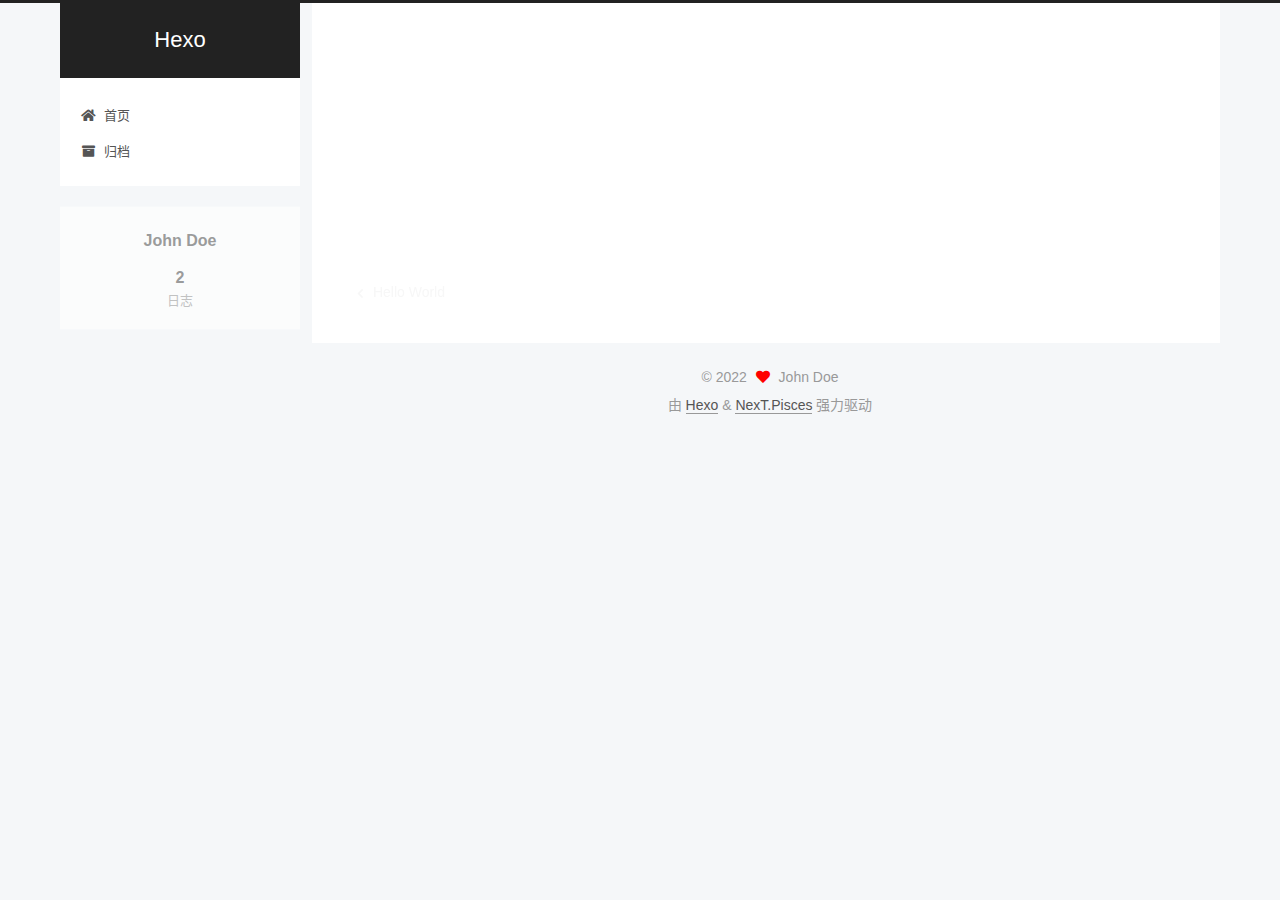
<file: 2022/08/31/myFirstBlog/index.html>
<!DOCTYPE html>
<html lang="zh-CN">
<head>
  <meta charset="UTF-8">
<meta name="viewport" content="width=device-width, initial-scale=1, maximum-scale=2">
<meta name="theme-color" content="#222">
<meta name="generator" content="Hexo 6.2.0">
  <link rel="apple-touch-icon" sizes="180x180" href="/images/apple-touch-icon-next.png">
  <link rel="icon" type="image/png" sizes="32x32" href="/images/favicon-32x32-next.png">
  <link rel="icon" type="image/png" sizes="16x16" href="/images/favicon-16x16-next.png">
  <link rel="mask-icon" href="/images/logo.svg" color="#222">

<link rel="stylesheet" href="/css/main.css">


<link rel="stylesheet" href="/lib/font-awesome/css/all.min.css">

<script id="hexo-configurations">
    var NexT = window.NexT || {};
    var CONFIG = {"hostname":"summerxuebi.github.io","root":"/","scheme":"Pisces","version":"7.8.0","exturl":false,"sidebar":{"position":"left","display":"post","padding":18,"offset":12,"onmobile":false},"copycode":{"enable":false,"show_result":false,"style":null},"back2top":{"enable":true,"sidebar":false,"scrollpercent":false},"bookmark":{"enable":false,"color":"#222","save":"auto"},"fancybox":false,"mediumzoom":false,"lazyload":false,"pangu":false,"comments":{"style":"tabs","active":null,"storage":true,"lazyload":false,"nav":null},"algolia":{"hits":{"per_page":10},"labels":{"input_placeholder":"Search for Posts","hits_empty":"We didn't find any results for the search: ${query}","hits_stats":"${hits} results found in ${time} ms"}},"localsearch":{"enable":false,"trigger":"auto","top_n_per_article":1,"unescape":false,"preload":false},"motion":{"enable":true,"async":false,"transition":{"post_block":"fadeIn","post_header":"slideDownIn","post_body":"slideDownIn","coll_header":"slideLeftIn","sidebar":"slideUpIn"}}};
  </script>

  <meta name="description" content="钵钵鸡~">
<meta property="og:type" content="article">
<meta property="og:title" content="喵">
<meta property="og:url" content="https://summerxuebi.github.io/2022/08/31/myFirstBlog/index.html">
<meta property="og:site_name" content="Hexo">
<meta property="og:description" content="钵钵鸡~">
<meta property="og:locale" content="zh_CN">
<meta property="article:published_time" content="2022-08-31T11:16:47.000Z">
<meta property="article:modified_time" content="2022-08-31T11:17:46.022Z">
<meta property="article:author" content="John Doe">
<meta name="twitter:card" content="summary">

<link rel="canonical" href="https://summerxuebi.github.io/2022/08/31/myFirstBlog/">


<script id="page-configurations">
  // https://hexo.io/docs/variables.html
  CONFIG.page = {
    sidebar: "",
    isHome : false,
    isPost : true,
    lang   : 'zh-CN'
  };
</script>

  <title>喵 | Hexo</title>
  






  <noscript>
  <style>
  .use-motion .brand,
  .use-motion .menu-item,
  .sidebar-inner,
  .use-motion .post-block,
  .use-motion .pagination,
  .use-motion .comments,
  .use-motion .post-header,
  .use-motion .post-body,
  .use-motion .collection-header { opacity: initial; }

  .use-motion .site-title,
  .use-motion .site-subtitle {
    opacity: initial;
    top: initial;
  }

  .use-motion .logo-line-before i { left: initial; }
  .use-motion .logo-line-after i { right: initial; }
  </style>
</noscript>

</head>

<body itemscope itemtype="http://schema.org/WebPage">
  <div class="container use-motion">
    <div class="headband"></div>

    <header class="header" itemscope itemtype="http://schema.org/WPHeader">
      <div class="header-inner"><div class="site-brand-container">
  <div class="site-nav-toggle">
    <div class="toggle" aria-label="切换导航栏">
      <span class="toggle-line toggle-line-first"></span>
      <span class="toggle-line toggle-line-middle"></span>
      <span class="toggle-line toggle-line-last"></span>
    </div>
  </div>

  <div class="site-meta">

    <a href="/" class="brand" rel="start">
      <span class="logo-line-before"><i></i></span>
      <h1 class="site-title">Hexo</h1>
      <span class="logo-line-after"><i></i></span>
    </a>
  </div>

  <div class="site-nav-right">
    <div class="toggle popup-trigger">
    </div>
  </div>
</div>




<nav class="site-nav">
  <ul id="menu" class="main-menu menu">
        <li class="menu-item menu-item-home">

    <a href="/" rel="section"><i class="fa fa-home fa-fw"></i>首页</a>

  </li>
        <li class="menu-item menu-item-archives">

    <a href="/archives/" rel="section"><i class="fa fa-archive fa-fw"></i>归档</a>

  </li>
  </ul>
</nav>




</div>
    </header>

    
  <div class="back-to-top">
    <i class="fa fa-arrow-up"></i>
    <span>0%</span>
  </div>


    <main class="main">
      <div class="main-inner">
        <div class="content-wrap">
          

          <div class="content post posts-expand">
            

    
  
  
  <article itemscope itemtype="http://schema.org/Article" class="post-block" lang="zh-CN">
    <link itemprop="mainEntityOfPage" href="https://summerxuebi.github.io/2022/08/31/myFirstBlog/">

    <span hidden itemprop="author" itemscope itemtype="http://schema.org/Person">
      <meta itemprop="image" content="/images/avatar.gif">
      <meta itemprop="name" content="John Doe">
      <meta itemprop="description" content="">
    </span>

    <span hidden itemprop="publisher" itemscope itemtype="http://schema.org/Organization">
      <meta itemprop="name" content="Hexo">
    </span>
      <header class="post-header">
        <h1 class="post-title" itemprop="name headline">
          喵
        </h1>

        <div class="post-meta">
            <span class="post-meta-item">
              <span class="post-meta-item-icon">
                <i class="far fa-calendar"></i>
              </span>
              <span class="post-meta-item-text">发表于</span>
              

              <time title="创建时间：2022-08-31 19:16:47 / 修改时间：19:17:46" itemprop="dateCreated datePublished" datetime="2022-08-31T19:16:47+08:00">2022-08-31</time>
            </span>

          

        </div>
      </header>

    
    
    
    <div class="post-body" itemprop="articleBody">

      
        <p>钵钵鸡~</p>

    </div>

    
    
    

      <footer class="post-footer">

        


        
    <div class="post-nav">
      <div class="post-nav-item">
    <a href="/2022/08/31/hello-world/" rel="prev" title="Hello World">
      <i class="fa fa-chevron-left"></i> Hello World
    </a></div>
      <div class="post-nav-item"></div>
    </div>
      </footer>
    
  </article>
  
  
  



          </div>
          

<script>
  window.addEventListener('tabs:register', () => {
    let { activeClass } = CONFIG.comments;
    if (CONFIG.comments.storage) {
      activeClass = localStorage.getItem('comments_active') || activeClass;
    }
    if (activeClass) {
      let activeTab = document.querySelector(`a[href="#comment-${activeClass}"]`);
      if (activeTab) {
        activeTab.click();
      }
    }
  });
  if (CONFIG.comments.storage) {
    window.addEventListener('tabs:click', event => {
      if (!event.target.matches('.tabs-comment .tab-content .tab-pane')) return;
      let commentClass = event.target.classList[1];
      localStorage.setItem('comments_active', commentClass);
    });
  }
</script>

        </div>
          
  
  <div class="toggle sidebar-toggle">
    <span class="toggle-line toggle-line-first"></span>
    <span class="toggle-line toggle-line-middle"></span>
    <span class="toggle-line toggle-line-last"></span>
  </div>

  <aside class="sidebar">
    <div class="sidebar-inner">

      <ul class="sidebar-nav motion-element">
        <li class="sidebar-nav-toc">
          文章目录
        </li>
        <li class="sidebar-nav-overview">
          站点概览
        </li>
      </ul>

      <!--noindex-->
      <div class="post-toc-wrap sidebar-panel">
      </div>
      <!--/noindex-->

      <div class="site-overview-wrap sidebar-panel">
        <div class="site-author motion-element" itemprop="author" itemscope itemtype="http://schema.org/Person">
  <p class="site-author-name" itemprop="name">John Doe</p>
  <div class="site-description" itemprop="description"></div>
</div>
<div class="site-state-wrap motion-element">
  <nav class="site-state">
      <div class="site-state-item site-state-posts">
          <a href="/archives/">
        
          <span class="site-state-item-count">2</span>
          <span class="site-state-item-name">日志</span>
        </a>
      </div>
  </nav>
</div>



      </div>

    </div>
  </aside>
  <div id="sidebar-dimmer"></div>


      </div>
    </main>

    <footer class="footer">
      <div class="footer-inner">
        

        

<div class="copyright">
  
  &copy; 
  <span itemprop="copyrightYear">2022</span>
  <span class="with-love">
    <i class="fa fa-heart"></i>
  </span>
  <span class="author" itemprop="copyrightHolder">John Doe</span>
</div>
  <div class="powered-by">由 <a href="https://hexo.io/" class="theme-link" rel="noopener" target="_blank">Hexo</a> & <a href="https://pisces.theme-next.org/" class="theme-link" rel="noopener" target="_blank">NexT.Pisces</a> 强力驱动
  </div>

        








      </div>
    </footer>
  </div>

  
  <script src="/lib/anime.min.js"></script>
  <script src="/lib/velocity/velocity.min.js"></script>
  <script src="/lib/velocity/velocity.ui.min.js"></script>

<script src="/js/utils.js"></script>

<script src="/js/motion.js"></script>


<script src="/js/schemes/pisces.js"></script>


<script src="/js/next-boot.js"></script>




  















  

  

</body>
</html>
</file>
<file: css/main.css>
:root {
  --body-bg-color: #f5f7f9;
  --content-bg-color: #fff;
  --card-bg-color: #f5f5f5;
  --text-color: #555;
  --blockquote-color: #666;
  --link-color: #555;
  --link-hover-color: #222;
  --brand-color: #fff;
  --brand-hover-color: #fff;
  --table-row-odd-bg-color: #f9f9f9;
  --table-row-hover-bg-color: #f5f5f5;
  --menu-item-bg-color: #f5f5f5;
  --btn-default-bg: #fff;
  --btn-default-color: #555;
  --btn-default-border-color: #555;
  --btn-default-hover-bg: #222;
  --btn-default-hover-color: #fff;
  --btn-default-hover-border-color: #222;
}
html {
  line-height: 1.15; /* 1 */
  -webkit-text-size-adjust: 100%; /* 2 */
}
body {
  margin: 0;
}
main {
  display: block;
}
h1 {
  font-size: 2em;
  margin: 0.67em 0;
}
hr {
  box-sizing: content-box; /* 1 */
  height: 0; /* 1 */
  overflow: visible; /* 2 */
}
pre {
  font-family: monospace, monospace; /* 1 */
  font-size: 1em; /* 2 */
}
a {
  background: transparent;
}
abbr[title] {
  border-bottom: none; /* 1 */
  text-decoration: underline; /* 2 */
  text-decoration: underline dotted; /* 2 */
}
b,
strong {
  font-weight: bolder;
}
code,
kbd,
samp {
  font-family: monospace, monospace; /* 1 */
  font-size: 1em; /* 2 */
}
small {
  font-size: 80%;
}
sub,
sup {
  font-size: 75%;
  line-height: 0;
  position: relative;
  vertical-align: baseline;
}
sub {
  bottom: -0.25em;
}
sup {
  top: -0.5em;
}
img {
  border-style: none;
}
button,
input,
optgroup,
select,
textarea {
  font-family: inherit; /* 1 */
  font-size: 100%; /* 1 */
  line-height: 1.15; /* 1 */
  margin: 0; /* 2 */
}
button,
input {
/* 1 */
  overflow: visible;
}
button,
select {
/* 1 */
  text-transform: none;
}
button,
[type='button'],
[type='reset'],
[type='submit'] {
  -webkit-appearance: button;
}
button::-moz-focus-inner,
[type='button']::-moz-focus-inner,
[type='reset']::-moz-focus-inner,
[type='submit']::-moz-focus-inner {
  border-style: none;
  padding: 0;
}
button:-moz-focusring,
[type='button']:-moz-focusring,
[type='reset']:-moz-focusring,
[type='submit']:-moz-focusring {
  outline: 1px dotted ButtonText;
}
fieldset {
  padding: 0.35em 0.75em 0.625em;
}
legend {
  box-sizing: border-box; /* 1 */
  color: inherit; /* 2 */
  display: table; /* 1 */
  max-width: 100%; /* 1 */
  padding: 0; /* 3 */
  white-space: normal; /* 1 */
}
progress {
  vertical-align: baseline;
}
textarea {
  overflow: auto;
}
[type='checkbox'],
[type='radio'] {
  box-sizing: border-box; /* 1 */
  padding: 0; /* 2 */
}
[type='number']::-webkit-inner-spin-button,
[type='number']::-webkit-outer-spin-button {
  height: auto;
}
[type='search'] {
  outline-offset: -2px; /* 2 */
  -webkit-appearance: textfield; /* 1 */
}
[type='search']::-webkit-search-decoration {
  -webkit-appearance: none;
}
::-webkit-file-upload-button {
  font: inherit; /* 2 */
  -webkit-appearance: button; /* 1 */
}
details {
  display: block;
}
summary {
  display: list-item;
}
template {
  display: none;
}
[hidden] {
  display: none;
}
::selection {
  background: #262a30;
  color: #eee;
}
html,
body {
  height: 100%;
}
body {
  background: var(--body-bg-color);
  color: var(--text-color);
  font-family: 'Lato', "PingFang SC", "Microsoft YaHei", sans-serif;
  font-size: 1em;
  line-height: 2;
}
@media (max-width: 991px) {
  body {
    padding-left: 0 !important;
    padding-right: 0 !important;
  }
}
h1,
h2,
h3,
h4,
h5,
h6 {
  font-family: 'Lato', "PingFang SC", "Microsoft YaHei", sans-serif;
  font-weight: bold;
  line-height: 1.5;
  margin: 20px 0 15px;
}
h1 {
  font-size: 1.5em;
}
h2 {
  font-size: 1.375em;
}
h3 {
  font-size: 1.25em;
}
h4 {
  font-size: 1.125em;
}
h5 {
  font-size: 1em;
}
h6 {
  font-size: 0.875em;
}
p {
  margin: 0 0 20px 0;
}
a,
span.exturl {
  border-bottom: 1px solid #999;
  color: var(--link-color);
  outline: 0;
  text-decoration: none;
  overflow-wrap: break-word;
  word-wrap: break-word;
  cursor: pointer;
}
a:hover,
span.exturl:hover {
  border-bottom-color: var(--link-hover-color);
  color: var(--link-hover-color);
}
iframe,
img,
video {
  display: block;
  margin-left: auto;
  margin-right: auto;
  max-width: 100%;
}
hr {
  background-image: repeating-linear-gradient(-45deg, #ddd, #ddd 4px, transparent 4px, transparent 8px);
  border: 0;
  height: 3px;
  margin: 40px 0;
}
blockquote {
  border-left: 4px solid #ddd;
  color: var(--blockquote-color);
  margin: 0;
  padding: 0 15px;
}
blockquote cite::before {
  content: '-';
  padding: 0 5px;
}
dt {
  font-weight: bold;
}
dd {
  margin: 0;
  padding: 0;
}
kbd {
  background-color: #f5f5f5;
  background-image: linear-gradient(#eee, #fff, #eee);
  border: 1px solid #ccc;
  border-radius: 0.2em;
  box-shadow: 0.1em 0.1em 0.2em rgba(0,0,0,0.1);
  color: #555;
  font-family: inherit;
  padding: 0.1em 0.3em;
  white-space: nowrap;
}
.table-container {
  overflow: auto;
}
table {
  border-collapse: collapse;
  border-spacing: 0;
  font-size: 0.875em;
  margin: 0 0 20px 0;
  width: 100%;
}
tbody tr:nth-of-type(odd) {
  background: var(--table-row-odd-bg-color);
}
tbody tr:hover {
  background: var(--table-row-hover-bg-color);
}
caption,
th,
td {
  font-weight: normal;
  padding: 8px;
  vertical-align: middle;
}
th,
td {
  border: 1px solid #ddd;
  border-bottom: 3px solid #ddd;
}
th {
  font-weight: 700;
  padding-bottom: 10px;
}
td {
  border-bottom-width: 1px;
}
.btn {
  background: var(--btn-default-bg);
  border: 2px solid var(--btn-default-border-color);
  border-radius: 2px;
  color: var(--btn-default-color);
  display: inline-block;
  font-size: 0.875em;
  line-height: 2;
  padding: 0 20px;
  text-decoration: none;
  transition-property: background-color;
  transition-delay: 0s;
  transition-duration: 0.2s;
  transition-timing-function: ease-in-out;
}
.btn:hover {
  background: var(--btn-default-hover-bg);
  border-color: var(--btn-default-hover-border-color);
  color: var(--btn-default-hover-color);
}
.btn + .btn {
  margin: 0 0 8px 8px;
}
.btn .fa-fw {
  text-align: left;
  width: 1.285714285714286em;
}
.toggle {
  line-height: 0;
}
.toggle .toggle-line {
  background: #fff;
  display: inline-block;
  height: 2px;
  left: 0;
  position: relative;
  top: 0;
  transition: all 0.4s;
  vertical-align: top;
  width: 100%;
}
.toggle .toggle-line:not(:first-child) {
  margin-top: 3px;
}
.toggle.toggle-arrow .toggle-line-first {
  left: 50%;
  top: 2px;
  transform: rotate(45deg);
  width: 50%;
}
.toggle.toggle-arrow .toggle-line-middle {
  left: 2px;
  width: 90%;
}
.toggle.toggle-arrow .toggle-line-last {
  left: 50%;
  top: -2px;
  transform: rotate(-45deg);
  width: 50%;
}
.toggle.toggle-close .toggle-line-first {
  transform: rotate(-45deg);
  top: 5px;
}
.toggle.toggle-close .toggle-line-middle {
  opacity: 0;
}
.toggle.toggle-close .toggle-line-last {
  transform: rotate(45deg);
  top: -5px;
}
.highlight,
pre {
  background: #f7f7f7;
  color: #4d4d4c;
  line-height: 1.6;
  margin: 0 auto 20px;
}
pre,
code {
  font-family: consolas, Menlo, monospace, "PingFang SC", "Microsoft YaHei";
}
code {
  background: #eee;
  border-radius: 3px;
  color: #555;
  padding: 2px 4px;
  overflow-wrap: break-word;
  word-wrap: break-word;
}
.highlight *::selection {
  background: #d6d6d6;
}
.highlight pre {
  border: 0;
  margin: 0;
  padding: 10px 0;
}
.highlight table {
  border: 0;
  margin: 0;
  width: auto;
}
.highlight td {
  border: 0;
  padding: 0;
}
.highlight figcaption {
  background: #eff2f3;
  color: #4d4d4c;
  display: flex;
  font-size: 0.875em;
  justify-content: space-between;
  line-height: 1.2;
  padding: 0.5em;
}
.highlight figcaption a {
  color: #4d4d4c;
}
.highlight figcaption a:hover {
  border-bottom-color: #4d4d4c;
}
.highlight .gutter {
  -moz-user-select: none;
  -ms-user-select: none;
  -webkit-user-select: none;
  user-select: none;
}
.highlight .gutter pre {
  background: #eff2f3;
  color: #869194;
  padding-left: 10px;
  padding-right: 10px;
  text-align: right;
}
.highlight .code pre {
  background: #f7f7f7;
  padding-left: 10px;
  width: 100%;
}
.gist table {
  width: auto;
}
.gist table td {
  border: 0;
}
pre {
  overflow: auto;
  padding: 10px;
}
pre code {
  background: none;
  color: #4d4d4c;
  font-size: 0.875em;
  padding: 0;
  text-shadow: none;
}
pre .deletion {
  background: #fdd;
}
pre .addition {
  background: #dfd;
}
pre .meta {
  color: #eab700;
  -moz-user-select: none;
  -ms-user-select: none;
  -webkit-user-select: none;
  user-select: none;
}
pre .comment {
  color: #8e908c;
}
pre .variable,
pre .attribute,
pre .tag,
pre .name,
pre .regexp,
pre .ruby .constant,
pre .xml .tag .title,
pre .xml .pi,
pre .xml .doctype,
pre .html .doctype,
pre .css .id,
pre .css .class,
pre .css .pseudo {
  color: #c82829;
}
pre .number,
pre .preprocessor,
pre .built_in,
pre .builtin-name,
pre .literal,
pre .params,
pre .constant,
pre .command {
  color: #f5871f;
}
pre .ruby .class .title,
pre .css .rules .attribute,
pre .string,
pre .symbol,
pre .value,
pre .inheritance,
pre .header,
pre .ruby .symbol,
pre .xml .cdata,
pre .special,
pre .formula {
  color: #718c00;
}
pre .title,
pre .css .hexcolor {
  color: #3e999f;
}
pre .function,
pre .python .decorator,
pre .python .title,
pre .ruby .function .title,
pre .ruby .title .keyword,
pre .perl .sub,
pre .javascript .title,
pre .coffeescript .title {
  color: #4271ae;
}
pre .keyword,
pre .javascript .function {
  color: #8959a8;
}
.blockquote-center {
  border-left: none;
  margin: 40px 0;
  padding: 0;
  position: relative;
  text-align: center;
}
.blockquote-center .fa {
  display: block;
  opacity: 0.6;
  position: absolute;
  width: 100%;
}
.blockquote-center .fa-quote-left {
  border-top: 1px solid #ccc;
  text-align: left;
  top: -20px;
}
.blockquote-center .fa-quote-right {
  border-bottom: 1px solid #ccc;
  text-align: right;
  bottom: -20px;
}
.blockquote-center p,
.blockquote-center div {
  text-align: center;
}
.post-body .group-picture img {
  margin: 0 auto;
  padding: 0 3px;
}
.group-picture-row {
  margin-bottom: 6px;
  overflow: hidden;
}
.group-picture-column {
  float: left;
  margin-bottom: 10px;
}
.post-body .label {
  color: #555;
  display: inline;
  padding: 0 2px;
}
.post-body .label.default {
  background: #f0f0f0;
}
.post-body .label.primary {
  background: #efe6f7;
}
.post-body .label.info {
  background: #e5f2f8;
}
.post-body .label.success {
  background: #e7f4e9;
}
.post-body .label.warning {
  background: #fcf6e1;
}
.post-body .label.danger {
  background: #fae8eb;
}
.post-body .tabs {
  margin-bottom: 20px;
}
.post-body .tabs,
.tabs-comment {
  display: block;
  padding-top: 10px;
  position: relative;
}
.post-body .tabs ul.nav-tabs,
.tabs-comment ul.nav-tabs {
  display: flex;
  flex-wrap: wrap;
  margin: 0;
  margin-bottom: -1px;
  padding: 0;
}
@media (max-width: 413px) {
  .post-body .tabs ul.nav-tabs,
  .tabs-comment ul.nav-tabs {
    display: block;
    margin-bottom: 5px;
  }
}
.post-body .tabs ul.nav-tabs li.tab,
.tabs-comment ul.nav-tabs li.tab {
  border-bottom: 1px solid #ddd;
  border-left: 1px solid transparent;
  border-right: 1px solid transparent;
  border-top: 3px solid transparent;
  flex-grow: 1;
  list-style-type: none;
  border-radius: 0 0 0 0;
}
@media (max-width: 413px) {
  .post-body .tabs ul.nav-tabs li.tab,
  .tabs-comment ul.nav-tabs li.tab {
    border-bottom: 1px solid transparent;
    border-left: 3px solid transparent;
    border-right: 1px solid transparent;
    border-top: 1px solid transparent;
  }
}
@media (max-width: 413px) {
  .post-body .tabs ul.nav-tabs li.tab,
  .tabs-comment ul.nav-tabs li.tab {
    border-radius: 0;
  }
}
.post-body .tabs ul.nav-tabs li.tab a,
.tabs-comment ul.nav-tabs li.tab a {
  border-bottom: initial;
  display: block;
  line-height: 1.8;
  outline: 0;
  padding: 0.25em 0.75em;
  text-align: center;
  transition-delay: 0s;
  transition-duration: 0.2s;
  transition-timing-function: ease-out;
}
.post-body .tabs ul.nav-tabs li.tab a i,
.tabs-comment ul.nav-tabs li.tab a i {
  width: 1.285714285714286em;
}
.post-body .tabs ul.nav-tabs li.tab.active,
.tabs-comment ul.nav-tabs li.tab.active {
  border-bottom: 1px solid transparent;
  border-left: 1px solid #ddd;
  border-right: 1px solid #ddd;
  border-top: 3px solid #fc6423;
}
@media (max-width: 413px) {
  .post-body .tabs ul.nav-tabs li.tab.active,
  .tabs-comment ul.nav-tabs li.tab.active {
    border-bottom: 1px solid #ddd;
    border-left: 3px solid #fc6423;
    border-right: 1px solid #ddd;
    border-top: 1px solid #ddd;
  }
}
.post-body .tabs ul.nav-tabs li.tab.active a,
.tabs-comment ul.nav-tabs li.tab.active a {
  color: var(--link-color);
  cursor: default;
}
.post-body .tabs .tab-content .tab-pane,
.tabs-comment .tab-content .tab-pane {
  border: 1px solid #ddd;
  border-top: 0;
  padding: 20px 20px 0 20px;
  border-radius: 0;
}
.post-body .tabs .tab-content .tab-pane:not(.active),
.tabs-comment .tab-content .tab-pane:not(.active) {
  display: none;
}
.post-body .tabs .tab-content .tab-pane.active,
.tabs-comment .tab-content .tab-pane.active {
  display: block;
}
.post-body .tabs .tab-content .tab-pane.active:nth-of-type(1),
.tabs-comment .tab-content .tab-pane.active:nth-of-type(1) {
  border-radius: 0 0 0 0;
}
@media (max-width: 413px) {
  .post-body .tabs .tab-content .tab-pane.active:nth-of-type(1),
  .tabs-comment .tab-content .tab-pane.active:nth-of-type(1) {
    border-radius: 0;
  }
}
.post-body .note {
  border-radius: 3px;
  margin-bottom: 20px;
  padding: 1em;
  position: relative;
  border: 1px solid #eee;
  border-left-width: 5px;
}
.post-body .note h2,
.post-body .note h3,
.post-body .note h4,
.post-body .note h5,
.post-body .note h6 {
  margin-top: 0;
  border-bottom: initial;
  margin-bottom: 0;
  padding-top: 0;
}
.post-body .note p:first-child,
.post-body .note ul:first-child,
.post-body .note ol:first-child,
.post-body .note table:first-child,
.post-body .note pre:first-child,
.post-body .note blockquote:first-child,
.post-body .note img:first-child {
  margin-top: 0;
}
.post-body .note p:last-child,
.post-body .note ul:last-child,
.post-body .note ol:last-child,
.post-body .note table:last-child,
.post-body .note pre:last-child,
.post-body .note blockquote:last-child,
.post-body .note img:last-child {
  margin-bottom: 0;
}
.post-body .note.default {
  border-left-color: #777;
}
.post-body .note.default h2,
.post-body .note.default h3,
.post-body .note.default h4,
.post-body .note.default h5,
.post-body .note.default h6 {
  color: #777;
}
.post-body .note.primary {
  border-left-color: #6f42c1;
}
.post-body .note.primary h2,
.post-body .note.primary h3,
.post-body .note.primary h4,
.post-body .note.primary h5,
.post-body .note.primary h6 {
  color: #6f42c1;
}
.post-body .note.info {
  border-left-color: #428bca;
}
.post-body .note.info h2,
.post-body .note.info h3,
.post-body .note.info h4,
.post-body .note.info h5,
.post-body .note.info h6 {
  color: #428bca;
}
.post-body .note.success {
  border-left-color: #5cb85c;
}
.post-body .note.success h2,
.post-body .note.success h3,
.post-body .note.success h4,
.post-body .note.success h5,
.post-body .note.success h6 {
  color: #5cb85c;
}
.post-body .note.warning {
  border-left-color: #f0ad4e;
}
.post-body .note.warning h2,
.post-body .note.warning h3,
.post-body .note.warning h4,
.post-body .note.warning h5,
.post-body .note.warning h6 {
  color: #f0ad4e;
}
.post-body .note.danger {
  border-left-color: #d9534f;
}
.post-body .note.danger h2,
.post-body .note.danger h3,
.post-body .note.danger h4,
.post-body .note.danger h5,
.post-body .note.danger h6 {
  color: #d9534f;
}
.pagination .prev,
.pagination .next,
.pagination .page-number,
.pagination .space {
  display: inline-block;
  margin: 0 10px;
  padding: 0 11px;
  position: relative;
  top: -1px;
}
@media (max-width: 767px) {
  .pagination .prev,
  .pagination .next,
  .pagination .page-number,
  .pagination .space {
    margin: 0 5px;
  }
}
.pagination {
  border-top: 1px solid #eee;
  margin: 120px 0 0;
  text-align: center;
}
.pagination .prev,
.pagination .next,
.pagination .page-number {
  border-bottom: 0;
  border-top: 1px solid #eee;
  transition-property: border-color;
  transition-delay: 0s;
  transition-duration: 0.2s;
  transition-timing-function: ease-in-out;
}
.pagination .prev:hover,
.pagination .next:hover,
.pagination .page-number:hover {
  border-top-color: #222;
}
.pagination .space {
  margin: 0;
  padding: 0;
}
.pagination .prev {
  margin-left: 0;
}
.pagination .next {
  margin-right: 0;
}
.pagination .page-number.current {
  background: #ccc;
  border-top-color: #ccc;
  color: #fff;
}
@media (max-width: 767px) {
  .pagination {
    border-top: none;
  }
  .pagination .prev,
  .pagination .next,
  .pagination .page-number {
    border-bottom: 1px solid #eee;
    border-top: 0;
    margin-bottom: 10px;
    padding: 0 10px;
  }
  .pagination .prev:hover,
  .pagination .next:hover,
  .pagination .page-number:hover {
    border-bottom-color: #222;
  }
}
.comments {
  margin-top: 60px;
  overflow: hidden;
}
.comment-button-group {
  display: flex;
  flex-wrap: wrap-reverse;
  justify-content: center;
  margin: 1em 0;
}
.comment-button-group .comment-button {
  margin: 0.1em 0.2em;
}
.comment-button-group .comment-button.active {
  background: var(--btn-default-hover-bg);
  border-color: var(--btn-default-hover-border-color);
  color: var(--btn-default-hover-color);
}
.comment-position {
  display: none;
}
.comment-position.active {
  display: block;
}
.tabs-comment {
  background: var(--content-bg-color);
  margin-top: 4em;
  padding-top: 0;
}
.tabs-comment .comments {
  border: 0;
  box-shadow: none;
  margin-top: 0;
  padding-top: 0;
}
.container {
  min-height: 100%;
  position: relative;
}
.main-inner {
  margin: 0 auto;
  width: calc(100% - 20px);
}
@media (min-width: 1200px) {
  .main-inner {
    width: 1160px;
  }
}
@media (min-width: 1600px) {
  .main-inner {
    width: 73%;
  }
}
@media (max-width: 767px) {
  .content-wrap {
    padding: 0 20px;
  }
}
.header {
  background: transparent;
}
.header-inner {
  margin: 0 auto;
  width: calc(100% - 20px);
}
@media (min-width: 1200px) {
  .header-inner {
    width: 1160px;
  }
}
@media (min-width: 1600px) {
  .header-inner {
    width: 73%;
  }
}
.site-brand-container {
  display: flex;
  flex-shrink: 0;
  padding: 0 10px;
}
.headband {
  background: #222;
  height: 3px;
}
.site-meta {
  flex-grow: 1;
  text-align: center;
}
@media (max-width: 767px) {
  .site-meta {
    text-align: center;
  }
}
.brand {
  border-bottom: none;
  color: var(--brand-color);
  display: inline-block;
  line-height: 1.375em;
  padding: 0 40px;
  position: relative;
}
.brand:hover {
  color: var(--brand-hover-color);
}
.site-title {
  font-family: 'Lato', "PingFang SC", "Microsoft YaHei", sans-serif;
  font-size: 1.375em;
  font-weight: normal;
  margin: 0;
}
.site-subtitle {
  color: #ddd;
  font-size: 0.8125em;
  margin: 10px 0;
}
.use-motion .brand {
  opacity: 0;
}
.use-motion .site-title,
.use-motion .site-subtitle,
.use-motion .custom-logo-image {
  opacity: 0;
  position: relative;
  top: -10px;
}
.site-nav-toggle,
.site-nav-right {
  display: none;
}
@media (max-width: 767px) {
  .site-nav-toggle,
  .site-nav-right {
    display: flex;
    flex-direction: column;
    justify-content: center;
  }
}
.site-nav-toggle .toggle,
.site-nav-right .toggle {
  color: var(--text-color);
  padding: 10px;
  width: 22px;
}
.site-nav-toggle .toggle .toggle-line,
.site-nav-right .toggle .toggle-line {
  background: var(--text-color);
  border-radius: 1px;
}
.site-nav {
  display: block;
}
@media (max-width: 767px) {
  .site-nav {
    clear: both;
    display: none;
  }
}
.site-nav.site-nav-on {
  display: block;
}
.menu {
  margin-top: 20px;
  padding-left: 0;
  text-align: center;
}
.menu-item {
  display: inline-block;
  list-style: none;
  margin: 0 10px;
}
@media (max-width: 767px) {
  .menu-item {
    display: block;
    margin-top: 10px;
  }
  .menu-item.menu-item-search {
    display: none;
  }
}
.menu-item a,
.menu-item span.exturl {
  border-bottom: 0;
  display: block;
  font-size: 0.8125em;
  transition-property: border-color;
  transition-delay: 0s;
  transition-duration: 0.2s;
  transition-timing-function: ease-in-out;
}
@media (hover: none) {
  .menu-item a:hover,
  .menu-item span.exturl:hover {
    border-bottom-color: transparent !important;
  }
}
.menu-item .fa,
.menu-item .fab,
.menu-item .far,
.menu-item .fas {
  margin-right: 8px;
}
.menu-item .badge {
  display: inline-block;
  font-weight: bold;
  line-height: 1;
  margin-left: 0.35em;
  margin-top: 0.35em;
  text-align: center;
  white-space: nowrap;
}
@media (max-width: 767px) {
  .menu-item .badge {
    float: right;
    margin-left: 0;
  }
}
.menu-item-active a,
.menu .menu-item a:hover,
.menu .menu-item span.exturl:hover {
  background: var(--menu-item-bg-color);
}
.use-motion .menu-item {
  opacity: 0;
}
.sidebar {
  background: #222;
  bottom: 0;
  box-shadow: inset 0 2px 6px #000;
  position: fixed;
  top: 0;
}
@media (max-width: 991px) {
  .sidebar {
    display: none;
  }
}
.sidebar-inner {
  color: #999;
  padding: 18px 10px;
  text-align: center;
}
.cc-license {
  margin-top: 10px;
  text-align: center;
}
.cc-license .cc-opacity {
  border-bottom: none;
  opacity: 0.7;
}
.cc-license .cc-opacity:hover {
  opacity: 0.9;
}
.cc-license img {
  display: inline-block;
}
.site-author-image {
  border: 1px solid #eee;
  display: block;
  margin: 0 auto;
  max-width: 120px;
  padding: 2px;
}
.site-author-name {
  color: var(--text-color);
  font-weight: 600;
  margin: 0;
  text-align: center;
}
.site-description {
  color: #999;
  font-size: 0.8125em;
  margin-top: 0;
  text-align: center;
}
.links-of-author {
  margin-top: 15px;
}
.links-of-author a,
.links-of-author span.exturl {
  border-bottom-color: #555;
  display: inline-block;
  font-size: 0.8125em;
  margin-bottom: 10px;
  margin-right: 10px;
  vertical-align: middle;
}
.links-of-author a::before,
.links-of-author span.exturl::before {
  background: #1aff09;
  border-radius: 50%;
  content: ' ';
  display: inline-block;
  height: 4px;
  margin-right: 3px;
  vertical-align: middle;
  width: 4px;
}
.sidebar-button {
  margin-top: 15px;
}
.sidebar-button a {
  border: 1px solid #fc6423;
  border-radius: 4px;
  color: #fc6423;
  display: inline-block;
  padding: 0 15px;
}
.sidebar-button a .fa,
.sidebar-button a .fab,
.sidebar-button a .far,
.sidebar-button a .fas {
  margin-right: 5px;
}
.sidebar-button a:hover {
  background: #fc6423;
  border: 1px solid #fc6423;
  color: #fff;
}
.sidebar-button a:hover .fa,
.sidebar-button a:hover .fab,
.sidebar-button a:hover .far,
.sidebar-button a:hover .fas {
  color: #fff;
}
.links-of-blogroll {
  font-size: 0.8125em;
  margin-top: 10px;
}
.links-of-blogroll-title {
  font-size: 0.875em;
  font-weight: 600;
  margin-top: 0;
}
.links-of-blogroll-list {
  list-style: none;
  margin: 0;
  padding: 0;
}
#sidebar-dimmer {
  display: none;
}
@media (max-width: 767px) {
  #sidebar-dimmer {
    background: #000;
    display: block;
    height: 100%;
    left: 100%;
    opacity: 0;
    position: fixed;
    top: 0;
    width: 100%;
    z-index: 1100;
  }
  .sidebar-active + #sidebar-dimmer {
    opacity: 0.7;
    transform: translateX(-100%);
    transition: opacity 0.5s;
  }
}
.sidebar-nav {
  margin: 0;
  padding-bottom: 20px;
  padding-left: 0;
}
.sidebar-nav li {
  border-bottom: 1px solid transparent;
  color: var(--text-color);
  cursor: pointer;
  display: inline-block;
  font-size: 0.875em;
}
.sidebar-nav li.sidebar-nav-overview {
  margin-left: 10px;
}
.sidebar-nav li:hover {
  color: #fc6423;
}
.sidebar-nav .sidebar-nav-active {
  border-bottom-color: #fc6423;
  color: #fc6423;
}
.sidebar-nav .sidebar-nav-active:hover {
  color: #fc6423;
}
.sidebar-panel {
  display: none;
  overflow-x: hidden;
  overflow-y: auto;
}
.sidebar-panel-active {
  display: block;
}
.sidebar-toggle {
  background: #222;
  bottom: 45px;
  cursor: pointer;
  height: 14px;
  left: 30px;
  padding: 5px;
  position: fixed;
  width: 14px;
  z-index: 1300;
}
@media (max-width: 991px) {
  .sidebar-toggle {
    left: 20px;
    opacity: 0.8;
    display: none;
  }
}
.sidebar-toggle:hover .toggle-line {
  background: #fc6423;
}
.post-toc {
  font-size: 0.875em;
}
.post-toc ol {
  list-style: none;
  margin: 0;
  padding: 0 2px 5px 10px;
  text-align: left;
}
.post-toc ol > ol {
  padding-left: 0;
}
.post-toc ol a {
  transition-property: all;
  transition-delay: 0s;
  transition-duration: 0.2s;
  transition-timing-function: ease-in-out;
}
.post-toc .nav-item {
  line-height: 1.8;
  overflow: hidden;
  text-overflow: ellipsis;
  white-space: nowrap;
}
.post-toc .nav .nav-child {
  display: none;
}
.post-toc .nav .active > .nav-child {
  display: block;
}
.post-toc .nav .active-current > .nav-child {
  display: block;
}
.post-toc .nav .active-current > .nav-child > .nav-item {
  display: block;
}
.post-toc .nav .active > a {
  border-bottom-color: #fc6423;
  color: #fc6423;
}
.post-toc .nav .active-current > a {
  color: #fc6423;
}
.post-toc .nav .active-current > a:hover {
  color: #fc6423;
}
.site-state {
  display: flex;
  justify-content: center;
  line-height: 1.4;
  margin-top: 10px;
  overflow: hidden;
  text-align: center;
  white-space: nowrap;
}
.site-state-item {
  padding: 0 15px;
}
.site-state-item:not(:first-child) {
  border-left: 1px solid #eee;
}
.site-state-item a {
  border-bottom: none;
}
.site-state-item-count {
  display: block;
  font-size: 1em;
  font-weight: 600;
  text-align: center;
}
.site-state-item-name {
  color: #999;
  font-size: 0.8125em;
}
.footer {
  color: #999;
  font-size: 0.875em;
  padding: 20px 0;
}
.footer.footer-fixed {
  bottom: 0;
  left: 0;
  position: absolute;
  right: 0;
}
.footer-inner {
  box-sizing: border-box;
  margin: 0 auto;
  text-align: center;
  width: calc(100% - 20px);
}
@media (min-width: 1200px) {
  .footer-inner {
    width: 1160px;
  }
}
@media (min-width: 1600px) {
  .footer-inner {
    width: 73%;
  }
}
.languages {
  display: inline-block;
  font-size: 1.125em;
  position: relative;
}
.languages .lang-select-label span {
  margin: 0 0.5em;
}
.languages .lang-select {
  height: 100%;
  left: 0;
  opacity: 0;
  position: absolute;
  top: 0;
  width: 100%;
}
.with-love {
  color: #ff0000;
  display: inline-block;
  margin: 0 5px;
}
.powered-by,
.theme-info {
  display: inline-block;
}
@-moz-keyframes iconAnimate {
  0%, 100% {
    transform: scale(1);
  }
  10%, 30% {
    transform: scale(0.9);
  }
  20%, 40%, 60%, 80% {
    transform: scale(1.1);
  }
  50%, 70% {
    transform: scale(1.1);
  }
}
@-webkit-keyframes iconAnimate {
  0%, 100% {
    transform: scale(1);
  }
  10%, 30% {
    transform: scale(0.9);
  }
  20%, 40%, 60%, 80% {
    transform: scale(1.1);
  }
  50%, 70% {
    transform: scale(1.1);
  }
}
@-o-keyframes iconAnimate {
  0%, 100% {
    transform: scale(1);
  }
  10%, 30% {
    transform: scale(0.9);
  }
  20%, 40%, 60%, 80% {
    transform: scale(1.1);
  }
  50%, 70% {
    transform: scale(1.1);
  }
}
@keyframes iconAnimate {
  0%, 100% {
    transform: scale(1);
  }
  10%, 30% {
    transform: scale(0.9);
  }
  20%, 40%, 60%, 80% {
    transform: scale(1.1);
  }
  50%, 70% {
    transform: scale(1.1);
  }
}
.back-to-top {
  font-size: 12px;
  text-align: center;
  transition-delay: 0s;
  transition-duration: 0.2s;
  transition-timing-function: ease-in-out;
}
.back-to-top {
  background: #222;
  bottom: -100px;
  box-sizing: border-box;
  color: #fff;
  cursor: pointer;
  left: 30px;
  opacity: 0.6;
  padding: 0 6px;
  position: fixed;
  transition-property: bottom;
  z-index: 1300;
  width: 24px;
}
.back-to-top span {
  display: none;
}
.back-to-top:hover {
  color: #fc6423;
}
.back-to-top.back-to-top-on {
  bottom: 30px;
}
@media (max-width: 991px) {
  .back-to-top {
    left: 20px;
    opacity: 0.8;
  }
}
.post-body {
  font-family: 'Lato', "PingFang SC", "Microsoft YaHei", sans-serif;
  overflow-wrap: break-word;
  word-wrap: break-word;
}
@media (min-width: 1200px) {
  .post-body {
    font-size: 1.125em;
  }
}
.post-body .exturl .fa {
  font-size: 0.875em;
  margin-left: 4px;
}
.post-body .image-caption,
.post-body .figure .caption {
  color: #999;
  font-size: 0.875em;
  font-weight: bold;
  line-height: 1;
  margin: -20px auto 15px;
  text-align: center;
}
.post-sticky-flag {
  display: inline-block;
  transform: rotate(30deg);
}
.post-button {
  margin-top: 40px;
  text-align: center;
}
.use-motion .post-block,
.use-motion .pagination,
.use-motion .comments {
  opacity: 0;
}
.use-motion .post-header {
  opacity: 0;
}
.use-motion .post-body {
  opacity: 0;
}
.use-motion .collection-header {
  opacity: 0;
}
.posts-collapse {
  margin-left: 35px;
  position: relative;
}
@media (max-width: 767px) {
  .posts-collapse {
    margin-left: 0px;
    margin-right: 0px;
  }
}
.posts-collapse .collection-title {
  font-size: 1.125em;
  position: relative;
}
.posts-collapse .collection-title::before {
  background: #999;
  border: 1px solid #fff;
  border-radius: 50%;
  content: ' ';
  height: 10px;
  left: 0;
  margin-left: -6px;
  margin-top: -4px;
  position: absolute;
  top: 50%;
  width: 10px;
}
.posts-collapse .collection-year {
  font-size: 1.5em;
  font-weight: bold;
  margin: 60px 0;
  position: relative;
}
.posts-collapse .collection-year::before {
  background: #bbb;
  border-radius: 50%;
  content: ' ';
  height: 8px;
  left: 0;
  margin-left: -4px;
  margin-top: -4px;
  position: absolute;
  top: 50%;
  width: 8px;
}
.posts-collapse .collection-header {
  display: block;
  margin: 0 0 0 20px;
}
.posts-collapse .collection-header small {
  color: #bbb;
  margin-left: 5px;
}
.posts-collapse .post-header {
  border-bottom: 1px dashed #ccc;
  margin: 30px 0;
  padding-left: 15px;
  position: relative;
  transition-property: border;
  transition-delay: 0s;
  transition-duration: 0.2s;
  transition-timing-function: ease-in-out;
}
.posts-collapse .post-header::before {
  background: #bbb;
  border: 1px solid #fff;
  border-radius: 50%;
  content: ' ';
  height: 6px;
  left: 0;
  margin-left: -4px;
  position: absolute;
  top: 0.75em;
  transition-property: background;
  width: 6px;
  transition-delay: 0s;
  transition-duration: 0.2s;
  transition-timing-function: ease-in-out;
}
.posts-collapse .post-header:hover {
  border-bottom-color: #666;
}
.posts-collapse .post-header:hover::before {
  background: #222;
}
.posts-collapse .post-meta {
  display: inline;
  font-size: 0.75em;
  margin-right: 10px;
}
.posts-collapse .post-title {
  display: inline;
}
.posts-collapse .post-title a,
.posts-collapse .post-title span.exturl {
  border-bottom: none;
  color: var(--link-color);
}
.posts-collapse .post-title .fa-external-link-alt {
  font-size: 0.875em;
  margin-left: 5px;
}
.posts-collapse::before {
  background: #f5f5f5;
  content: ' ';
  height: 100%;
  left: 0;
  margin-left: -2px;
  position: absolute;
  top: 1.25em;
  width: 4px;
}
.post-eof {
  background: #ccc;
  height: 1px;
  margin: 80px auto 60px;
  text-align: center;
  width: 8%;
}
.post-block:last-of-type .post-eof {
  display: none;
}
.content {
  padding-top: 40px;
}
@media (min-width: 992px) {
  .post-body {
    text-align: justify;
  }
}
@media (max-width: 991px) {
  .post-body {
    text-align: justify;
  }
}
.post-body h1,
.post-body h2,
.post-body h3,
.post-body h4,
.post-body h5,
.post-body h6 {
  padding-top: 10px;
}
.post-body h1 .header-anchor,
.post-body h2 .header-anchor,
.post-body h3 .header-anchor,
.post-body h4 .header-anchor,
.post-body h5 .header-anchor,
.post-body h6 .header-anchor {
  border-bottom-style: none;
  color: #ccc;
  float: right;
  margin-left: 10px;
  visibility: hidden;
}
.post-body h1 .header-anchor:hover,
.post-body h2 .header-anchor:hover,
.post-body h3 .header-anchor:hover,
.post-body h4 .header-anchor:hover,
.post-body h5 .header-anchor:hover,
.post-body h6 .header-anchor:hover {
  color: inherit;
}
.post-body h1:hover .header-anchor,
.post-body h2:hover .header-anchor,
.post-body h3:hover .header-anchor,
.post-body h4:hover .header-anchor,
.post-body h5:hover .header-anchor,
.post-body h6:hover .header-anchor {
  visibility: visible;
}
.post-body iframe,
.post-body img,
.post-body video {
  margin-bottom: 20px;
}
.post-body .video-container {
  height: 0;
  margin-bottom: 20px;
  overflow: hidden;
  padding-top: 75%;
  position: relative;
  width: 100%;
}
.post-body .video-container iframe,
.post-body .video-container object,
.post-body .video-container embed {
  height: 100%;
  left: 0;
  margin: 0;
  position: absolute;
  top: 0;
  width: 100%;
}
.post-gallery {
  align-items: center;
  display: grid;
  grid-gap: 10px;
  grid-template-columns: 1fr 1fr 1fr;
  margin-bottom: 20px;
}
@media (max-width: 767px) {
  .post-gallery {
    grid-template-columns: 1fr 1fr;
  }
}
.post-gallery a {
  border: 0;
}
.post-gallery img {
  margin: 0;
}
.posts-expand .post-header {
  font-size: 1.125em;
}
.posts-expand .post-title {
  font-size: 1.5em;
  font-weight: normal;
  margin: initial;
  text-align: center;
  overflow-wrap: break-word;
  word-wrap: break-word;
}
.posts-expand .post-title-link {
  border-bottom: none;
  color: var(--link-color);
  display: inline-block;
  position: relative;
  vertical-align: top;
}
.posts-expand .post-title-link::before {
  background: var(--link-color);
  bottom: 0;
  content: '';
  height: 2px;
  left: 0;
  position: absolute;
  transform: scaleX(0);
  visibility: hidden;
  width: 100%;
  transition-delay: 0s;
  transition-duration: 0.2s;
  transition-timing-function: ease-in-out;
}
.posts-expand .post-title-link:hover::before {
  transform: scaleX(1);
  visibility: visible;
}
.posts-expand .post-title-link .fa-external-link-alt {
  font-size: 0.875em;
  margin-left: 5px;
}
.posts-expand .post-meta {
  color: #999;
  font-family: 'Lato', "PingFang SC", "Microsoft YaHei", sans-serif;
  font-size: 0.75em;
  margin: 3px 0 60px 0;
  text-align: center;
}
.posts-expand .post-meta .post-description {
  font-size: 0.875em;
  margin-top: 2px;
}
.posts-expand .post-meta time {
  border-bottom: 1px dashed #999;
  cursor: pointer;
}
.post-meta .post-meta-item + .post-meta-item::before {
  content: '|';
  margin: 0 0.5em;
}
.post-meta-divider {
  margin: 0 0.5em;
}
.post-meta-item-icon {
  margin-right: 3px;
}
@media (max-width: 991px) {
  .post-meta-item-icon {
    display: inline-block;
  }
}
@media (max-width: 991px) {
  .post-meta-item-text {
    display: none;
  }
}
.post-nav {
  border-top: 1px solid #eee;
  display: flex;
  justify-content: space-between;
  margin-top: 15px;
  padding: 10px 5px 0;
}
.post-nav-item {
  flex: 1;
}
.post-nav-item a {
  border-bottom: none;
  display: block;
  font-size: 0.875em;
  line-height: 1.6;
  position: relative;
}
.post-nav-item a:active {
  top: 2px;
}
.post-nav-item .fa {
  font-size: 0.75em;
}
.post-nav-item:first-child {
  margin-right: 15px;
}
.post-nav-item:first-child .fa {
  margin-right: 5px;
}
.post-nav-item:last-child {
  margin-left: 15px;
  text-align: right;
}
.post-nav-item:last-child .fa {
  margin-left: 5px;
}
.rtl.post-body p,
.rtl.post-body a,
.rtl.post-body h1,
.rtl.post-body h2,
.rtl.post-body h3,
.rtl.post-body h4,
.rtl.post-body h5,
.rtl.post-body h6,
.rtl.post-body li,
.rtl.post-body ul,
.rtl.post-body ol {
  direction: rtl;
  font-family: UKIJ Ekran;
}
.rtl.post-title {
  font-family: UKIJ Ekran;
}
.post-tags {
  margin-top: 40px;
  text-align: center;
}
.post-tags a {
  display: inline-block;
  font-size: 0.8125em;
}
.post-tags a:not(:last-child) {
  margin-right: 10px;
}
.post-widgets {
  border-top: 1px solid #eee;
  margin-top: 15px;
  text-align: center;
}
.wp_rating {
  height: 20px;
  line-height: 20px;
  margin-top: 10px;
  padding-top: 6px;
  text-align: center;
}
.social-like {
  display: flex;
  font-size: 0.875em;
  justify-content: center;
  text-align: center;
}
.reward-container {
  margin: 20px auto;
  padding: 10px 0;
  text-align: center;
  width: 90%;
}
.reward-container button {
  background: transparent;
  border: 1px solid #fc6423;
  border-radius: 0;
  color: #fc6423;
  cursor: pointer;
  line-height: 2;
  outline: 0;
  padding: 0 15px;
  vertical-align: text-top;
}
.reward-container button:hover {
  background: #fc6423;
  border: 1px solid transparent;
  color: #fa9366;
}
#qr {
  padding-top: 20px;
}
#qr a {
  border: 0;
}
#qr img {
  display: inline-block;
  margin: 0.8em 2em 0 2em;
  max-width: 100%;
  width: 180px;
}
#qr p {
  text-align: center;
}
.category-all-page .category-all-title {
  text-align: center;
}
.category-all-page .category-all {
  margin-top: 20px;
}
.category-all-page .category-list {
  list-style: none;
  margin: 0;
  padding: 0;
}
.category-all-page .category-list-item {
  margin: 5px 10px;
}
.category-all-page .category-list-count {
  color: #bbb;
}
.category-all-page .category-list-count::before {
  content: ' (';
  display: inline;
}
.category-all-page .category-list-count::after {
  content: ') ';
  display: inline;
}
.category-all-page .category-list-child {
  padding-left: 10px;
}
.event-list {
  padding: 0;
}
.event-list hr {
  background: #222;
  margin: 20px 0 45px 0;
}
.event-list hr::after {
  background: #222;
  color: #fff;
  content: 'NOW';
  display: inline-block;
  font-weight: bold;
  padding: 0 5px;
  text-align: right;
}
.event-list .event {
  background: #222;
  margin: 20px 0;
  min-height: 40px;
  padding: 15px 0 15px 10px;
}
.event-list .event .event-summary {
  color: #fff;
  margin: 0;
  padding-bottom: 3px;
}
.event-list .event .event-summary::before {
  animation: dot-flash 1s alternate infinite ease-in-out;
  color: #fff;
  content: '\f111';
  display: inline-block;
  font-size: 10px;
  margin-right: 25px;
  vertical-align: middle;
  font-family: 'Font Awesome 5 Free';
  font-weight: 900;
}
.event-list .event .event-relative-time {
  color: #bbb;
  display: inline-block;
  font-size: 12px;
  font-weight: normal;
  padding-left: 12px;
}
.event-list .event .event-details {
  color: #fff;
  display: block;
  line-height: 18px;
  margin-left: 56px;
  padding-bottom: 6px;
  padding-top: 3px;
  text-indent: -24px;
}
.event-list .event .event-details::before {
  color: #fff;
  display: inline-block;
  margin-right: 9px;
  text-align: center;
  text-indent: 0;
  width: 14px;
  font-family: 'Font Awesome 5 Free';
  font-weight: 900;
}
.event-list .event .event-details.event-location::before {
  content: '\f041';
}
.event-list .event .event-details.event-duration::before {
  content: '\f017';
}
.event-list .event-past {
  background: #f5f5f5;
}
.event-list .event-past .event-summary,
.event-list .event-past .event-details {
  color: #bbb;
  opacity: 0.9;
}
.event-list .event-past .event-summary::before,
.event-list .event-past .event-details::before {
  animation: none;
  color: #bbb;
}
@-moz-keyframes dot-flash {
  from {
    opacity: 1;
    transform: scale(1);
  }
  to {
    opacity: 0;
    transform: scale(0.8);
  }
}
@-webkit-keyframes dot-flash {
  from {
    opacity: 1;
    transform: scale(1);
  }
  to {
    opacity: 0;
    transform: scale(0.8);
  }
}
@-o-keyframes dot-flash {
  from {
    opacity: 1;
    transform: scale(1);
  }
  to {
    opacity: 0;
    transform: scale(0.8);
  }
}
@keyframes dot-flash {
  from {
    opacity: 1;
    transform: scale(1);
  }
  to {
    opacity: 0;
    transform: scale(0.8);
  }
}
ul.breadcrumb {
  font-size: 0.75em;
  list-style: none;
  margin: 1em 0;
  padding: 0 2em;
  text-align: center;
}
ul.breadcrumb li {
  display: inline;
}
ul.breadcrumb li + li::before {
  content: '/\00a0';
  font-weight: normal;
  padding: 0.5em;
}
ul.breadcrumb li + li:last-child {
  font-weight: bold;
}
.tag-cloud {
  text-align: center;
}
.tag-cloud a {
  display: inline-block;
  margin: 10px;
}
.tag-cloud a:hover {
  color: var(--link-hover-color) !important;
}
.header {
  margin: 0 auto;
  position: relative;
  width: calc(100% - 20px);
}
@media (min-width: 1200px) {
  .header {
    width: 1160px;
  }
}
@media (min-width: 1600px) {
  .header {
    width: 73%;
  }
}
@media (max-width: 991px) {
  .header {
    width: auto;
  }
}
.header-inner {
  background: var(--content-bg-color);
  border-radius: initial;
  box-shadow: initial;
  overflow: hidden;
  padding: 0;
  position: absolute;
  top: 0;
  width: 240px;
}
@media (min-width: 1200px) {
  .header-inner {
    width: 240px;
  }
}
@media (max-width: 991px) {
  .header-inner {
    border-radius: initial;
    position: relative;
    width: auto;
  }
}
.main-inner {
  align-items: flex-start;
  display: flex;
  justify-content: space-between;
  flex-direction: row-reverse;
}
@media (max-width: 991px) {
  .main-inner {
    width: auto;
  }
}
.content-wrap {
  background: var(--content-bg-color);
  border-radius: initial;
  box-shadow: initial;
  box-sizing: border-box;
  padding: 40px;
  width: calc(100% - 252px);
}
@media (max-width: 991px) {
  .content-wrap {
    border-radius: initial;
    padding: 20px;
    width: 100%;
  }
}
.footer-inner {
  padding-left: 260px;
}
.back-to-top {
  left: auto;
  right: 30px;
}
@media (max-width: 991px) {
  .back-to-top {
    right: 20px;
  }
}
@media (max-width: 991px) {
  .footer-inner {
    padding-left: 0;
    padding-right: 0;
    width: auto;
  }
}
.site-brand-container {
  background: #222;
}
@media (max-width: 991px) {
  .site-brand-container {
    box-shadow: 0 0 16px rgba(0,0,0,0.5);
  }
}
.site-meta {
  padding: 20px 0;
}
.brand {
  padding: 0;
}
.site-subtitle {
  margin: 10px 10px 0;
}
.custom-logo-image {
  margin-top: 20px;
}
@media (max-width: 991px) {
  .custom-logo-image {
    display: none;
  }
}
@media (min-width: 768px) and (max-width: 991px) {
  .site-nav-toggle,
  .site-nav-right {
    display: flex;
    flex-direction: column;
    justify-content: center;
  }
}
.site-nav-toggle .toggle,
.site-nav-right .toggle {
  color: #fff;
}
.site-nav-toggle .toggle .toggle-line,
.site-nav-right .toggle .toggle-line {
  background: #fff;
}
@media (min-width: 768px) and (max-width: 991px) {
  .site-nav {
    display: none;
  }
}
.menu .menu-item {
  display: block;
  margin: 0;
}
.menu .menu-item a,
.menu .menu-item span.exturl {
  padding: 5px 20px;
  position: relative;
  text-align: left;
  transition-property: background-color;
}
@media (max-width: 991px) {
  .menu .menu-item.menu-item-search {
    display: none;
  }
}
.menu .menu-item .badge {
  background: #ccc;
  border-radius: 10px;
  color: #fff;
  float: right;
  padding: 2px 5px;
  text-shadow: 1px 1px 0 rgba(0,0,0,0.1);
  vertical-align: middle;
}
.main-menu .menu-item-active a::after {
  background: #bbb;
  border-radius: 50%;
  content: ' ';
  height: 6px;
  margin-top: -3px;
  position: absolute;
  right: 15px;
  top: 50%;
  width: 6px;
}
.sub-menu {
  background: var(--content-bg-color);
  border-bottom: 1px solid #ddd;
  margin: 0;
  padding: 6px 0;
}
.sub-menu .menu-item {
  display: inline-block;
}
.sub-menu .menu-item a,
.sub-menu .menu-item span.exturl {
  background: transparent;
  margin: 5px 10px;
  padding: initial;
}
.sub-menu .menu-item a:hover,
.sub-menu .menu-item span.exturl:hover {
  background: transparent;
  color: #fc6423;
}
.sub-menu .menu-item-active a {
  border-bottom-color: #fc6423;
  color: #fc6423;
}
.sub-menu .menu-item-active a:hover {
  border-bottom-color: #fc6423;
}
.sidebar {
  background: var(--body-bg-color);
  box-shadow: none;
  margin-top: 100%;
  position: static;
  width: 240px;
}
@media (max-width: 991px) {
  .sidebar {
    display: none;
  }
}
.sidebar-toggle {
  display: none;
}
.sidebar-inner {
  background: var(--content-bg-color);
  border-radius: initial;
  box-shadow: initial;
  box-sizing: border-box;
  color: var(--text-color);
  width: 240px;
  opacity: 0;
}
.sidebar-inner.affix {
  position: fixed;
  top: 12px;
}
.sidebar-inner.affix-bottom {
  position: absolute;
}
.site-state-item {
  padding: 0 10px;
}
.sidebar-button {
  border-bottom: 1px dotted #ccc;
  border-top: 1px dotted #ccc;
  margin-top: 10px;
  text-align: center;
}
.sidebar-button a {
  border: 0;
  color: #fc6423;
  display: block;
}
.sidebar-button a:hover {
  background: none;
  border: 0;
  color: #e34603;
}
.sidebar-button a:hover .fa,
.sidebar-button a:hover .fab,
.sidebar-button a:hover .far,
.sidebar-button a:hover .fas {
  color: #e34603;
}
.links-of-author {
  display: flex;
  flex-wrap: wrap;
  margin-top: 10px;
  justify-content: center;
}
.links-of-author-item {
  margin: 5px 0 0;
  width: 50%;
}
.links-of-author-item a,
.links-of-author-item span.exturl {
  box-sizing: border-box;
  display: inline-block;
  margin-bottom: 0;
  margin-right: 0;
  max-width: 216px;
  overflow: hidden;
  padding: 0 5px;
  text-overflow: ellipsis;
  white-space: nowrap;
}
.links-of-author-item a,
.links-of-author-item span.exturl {
  border-bottom: none;
  display: block;
  text-decoration: none;
}
.links-of-author-item a::before,
.links-of-author-item span.exturl::before {
  display: none;
}
.links-of-author-item a:hover,
.links-of-author-item span.exturl:hover {
  background: var(--body-bg-color);
  border-radius: 4px;
}
.links-of-author-item .fa,
.links-of-author-item .fab,
.links-of-author-item .far,
.links-of-author-item .fas {
  margin-right: 2px;
}
.links-of-blogroll-item {
  padding: 0;
}
</file>
